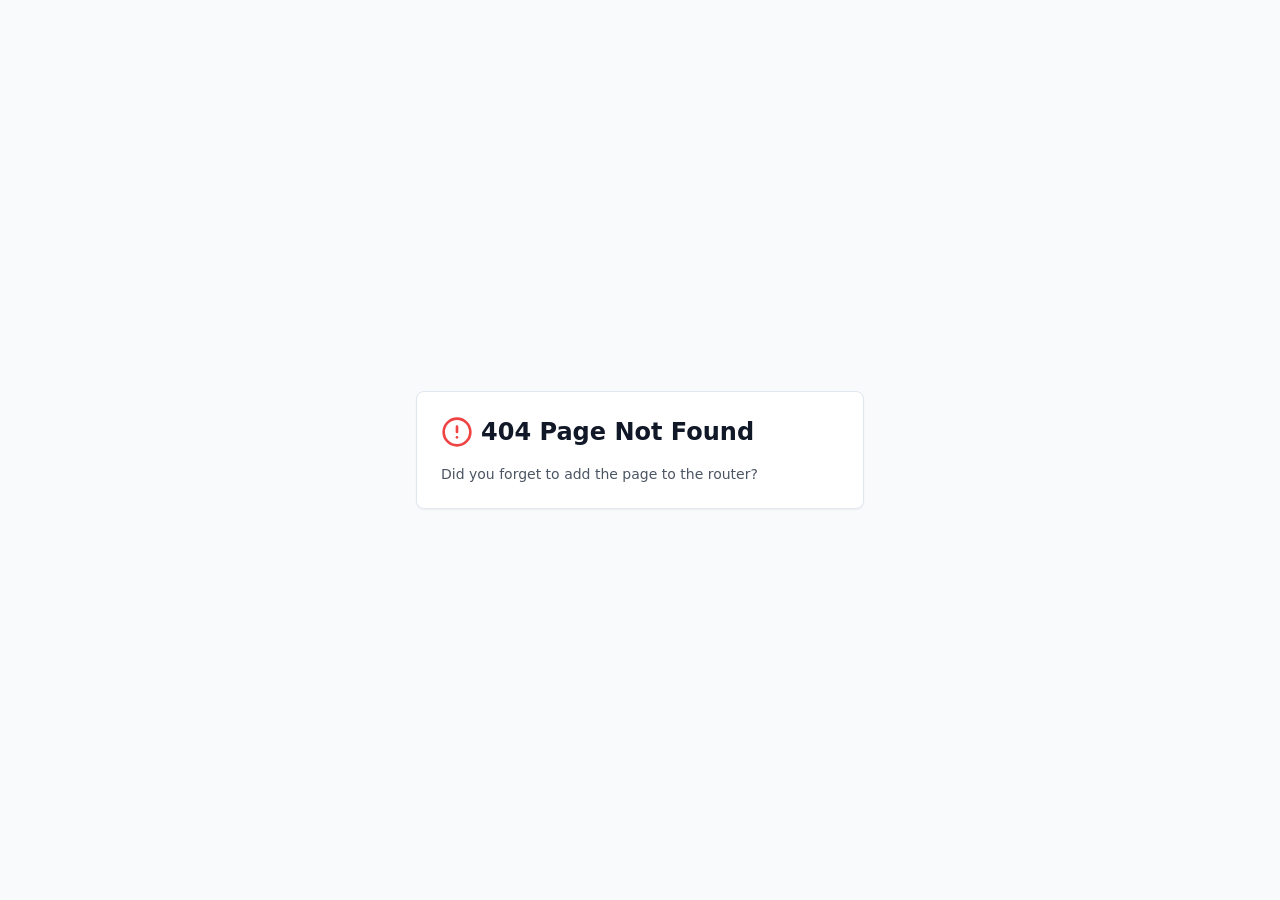
<file: index.html>
<!DOCTYPE html>
<html lang="it">
  <head>
    <meta charset="UTF-8" />
    <meta name="viewport" content="width=device-width, initial-scale=1.0, maximum-scale=1" />
    <script type="module" crossorigin src="./assets/index.js"></script>
    <link rel="stylesheet" crossorigin href="./assets/index.css">
  </head>
  <body>
    <div id="root"></div>
  </body>
</html>
</file>
<file: assets/index.css>
*,:before,:after{--tw-border-spacing-x: 0;--tw-border-spacing-y: 0;--tw-translate-x: 0;--tw-translate-y: 0;--tw-rotate: 0;--tw-skew-x: 0;--tw-skew-y: 0;--tw-scale-x: 1;--tw-scale-y: 1;--tw-pan-x: ;--tw-pan-y: ;--tw-pinch-zoom: ;--tw-scroll-snap-strictness: proximity;--tw-gradient-from-position: ;--tw-gradient-via-position: ;--tw-gradient-to-position: ;--tw-ordinal: ;--tw-slashed-zero: ;--tw-numeric-figure: ;--tw-numeric-spacing: ;--tw-numeric-fraction: ;--tw-ring-inset: ;--tw-ring-offset-width: 0px;--tw-ring-offset-color: #fff;--tw-ring-color: rgb(59 130 246 / .5);--tw-ring-offset-shadow: 0 0 #0000;--tw-ring-shadow: 0 0 #0000;--tw-shadow: 0 0 #0000;--tw-shadow-colored: 0 0 #0000;--tw-blur: ;--tw-brightness: ;--tw-contrast: ;--tw-grayscale: ;--tw-hue-rotate: ;--tw-invert: ;--tw-saturate: ;--tw-sepia: ;--tw-drop-shadow: ;--tw-backdrop-blur: ;--tw-backdrop-brightness: ;--tw-backdrop-contrast: ;--tw-backdrop-grayscale: ;--tw-backdrop-hue-rotate: ;--tw-backdrop-invert: ;--tw-backdrop-opacity: ;--tw-backdrop-saturate: ;--tw-backdrop-sepia: ;--tw-contain-size: ;--tw-contain-layout: ;--tw-contain-paint: ;--tw-contain-style: }::backdrop{--tw-border-spacing-x: 0;--tw-border-spacing-y: 0;--tw-translate-x: 0;--tw-translate-y: 0;--tw-rotate: 0;--tw-skew-x: 0;--tw-skew-y: 0;--tw-scale-x: 1;--tw-scale-y: 1;--tw-pan-x: ;--tw-pan-y: ;--tw-pinch-zoom: ;--tw-scroll-snap-strictness: proximity;--tw-gradient-from-position: ;--tw-gradient-via-position: ;--tw-gradient-to-position: ;--tw-ordinal: ;--tw-slashed-zero: ;--tw-numeric-figure: ;--tw-numeric-spacing: ;--tw-numeric-fraction: ;--tw-ring-inset: ;--tw-ring-offset-width: 0px;--tw-ring-offset-color: #fff;--tw-ring-color: rgb(59 130 246 / .5);--tw-ring-offset-shadow: 0 0 #0000;--tw-ring-shadow: 0 0 #0000;--tw-shadow: 0 0 #0000;--tw-shadow-colored: 0 0 #0000;--tw-blur: ;--tw-brightness: ;--tw-contrast: ;--tw-grayscale: ;--tw-hue-rotate: ;--tw-invert: ;--tw-saturate: ;--tw-sepia: ;--tw-drop-shadow: ;--tw-backdrop-blur: ;--tw-backdrop-brightness: ;--tw-backdrop-contrast: ;--tw-backdrop-grayscale: ;--tw-backdrop-hue-rotate: ;--tw-backdrop-invert: ;--tw-backdrop-opacity: ;--tw-backdrop-saturate: ;--tw-backdrop-sepia: ;--tw-contain-size: ;--tw-contain-layout: ;--tw-contain-paint: ;--tw-contain-style: }*,:before,:after{box-sizing:border-box;border-width:0;border-style:solid;border-color:#e5e7eb}:before,:after{--tw-content: ""}html,:host{line-height:1.5;-webkit-text-size-adjust:100%;-moz-tab-size:4;-o-tab-size:4;tab-size:4;font-family:ui-sans-serif,system-ui,sans-serif,"Apple Color Emoji","Segoe UI Emoji",Segoe UI Symbol,"Noto Color Emoji";font-feature-settings:normal;font-variation-settings:normal;-webkit-tap-highlight-color:transparent}body{margin:0;line-height:inherit}hr{height:0;color:inherit;border-top-width:1px}abbr:where([title]){-webkit-text-decoration:underline dotted;text-decoration:underline dotted}h1,h2,h3,h4,h5,h6{font-size:inherit;font-weight:inherit}a{color:inherit;text-decoration:inherit}b,strong{font-weight:bolder}code,kbd,samp,pre{font-family:ui-monospace,SFMono-Regular,Menlo,Monaco,Consolas,Liberation Mono,Courier New,monospace;font-feature-settings:normal;font-variation-settings:normal;font-size:1em}small{font-size:80%}sub,sup{font-size:75%;line-height:0;position:relative;vertical-align:baseline}sub{bottom:-.25em}sup{top:-.5em}table{text-indent:0;border-color:inherit;border-collapse:collapse}button,input,optgroup,select,textarea{font-family:inherit;font-feature-settings:inherit;font-variation-settings:inherit;font-size:100%;font-weight:inherit;line-height:inherit;letter-spacing:inherit;color:inherit;margin:0;padding:0}button,select{text-transform:none}button,input:where([type=button]),input:where([type=reset]),input:where([type=submit]){-webkit-appearance:button;background-color:transparent;background-image:none}:-moz-focusring{outline:auto}:-moz-ui-invalid{box-shadow:none}progress{vertical-align:baseline}::-webkit-inner-spin-button,::-webkit-outer-spin-button{height:auto}[type=search]{-webkit-appearance:textfield;outline-offset:-2px}::-webkit-search-decoration{-webkit-appearance:none}::-webkit-file-upload-button{-webkit-appearance:button;font:inherit}summary{display:list-item}blockquote,dl,dd,h1,h2,h3,h4,h5,h6,hr,figure,p,pre{margin:0}fieldset{margin:0;padding:0}legend{padding:0}ol,ul,menu{list-style:none;margin:0;padding:0}dialog{padding:0}textarea{resize:vertical}input::-moz-placeholder,textarea::-moz-placeholder{opacity:1;color:#9ca3af}input::placeholder,textarea::placeholder{opacity:1;color:#9ca3af}button,[role=button]{cursor:pointer}:disabled{cursor:default}img,svg,video,canvas,audio,iframe,embed,object{display:block;vertical-align:middle}img,video{max-width:100%;height:auto}[hidden]:where(:not([hidden=until-found])){display:none}*{border-color:hsl(var(--border))}body{background-color:hsl(var(--background));font-family:ui-sans-serif,system-ui,sans-serif,"Apple Color Emoji","Segoe UI Emoji",Segoe UI Symbol,"Noto Color Emoji";color:hsl(var(--foreground));-webkit-font-smoothing:antialiased;-moz-osx-font-smoothing:grayscale;font-family:Inter,system-ui,sans-serif}.score-button{transition:all .2s ease-in-out}.score-button:hover{transform:translateY(-1px)}.game-card{transition:box-shadow .2s ease-in-out}.game-card:hover{box-shadow:0 10px 25px -5px #0000001a,0 10px 10px -5px #0000000a}.sr-only{position:absolute;width:1px;height:1px;padding:0;margin:-1px;overflow:hidden;clip:rect(0,0,0,0);white-space:nowrap;border-width:0}.pointer-events-none{pointer-events:none}.pointer-events-auto{pointer-events:auto}.visible{visibility:visible}.invisible{visibility:hidden}.fixed{position:fixed}.absolute{position:absolute}.relative{position:relative}.inset-0{top:0;right:0;bottom:0;left:0}.inset-x-0{left:0;right:0}.inset-y-0{top:0;bottom:0}.-bottom-12{bottom:-3rem}.-left-12{left:-3rem}.-right-12{right:-3rem}.-top-12{top:-3rem}.bottom-0{bottom:0}.left-0{left:0}.left-1{left:.25rem}.left-1\/2{left:50%}.left-2{left:.5rem}.left-\[50\%\]{left:50%}.right-0{right:0}.right-1{right:.25rem}.right-2{right:.5rem}.right-3{right:.75rem}.right-4{right:1rem}.top-0{top:0}.top-1\.5{top:.375rem}.top-1\/2{top:50%}.top-2{top:.5rem}.top-3\.5{top:.875rem}.top-4{top:1rem}.top-\[1px\]{top:1px}.top-\[50\%\]{top:50%}.top-\[60\%\]{top:60%}.top-full{top:100%}.z-10{z-index:10}.z-20{z-index:20}.z-50{z-index:50}.z-\[100\]{z-index:100}.z-\[1\]{z-index:1}.-mx-1{margin-left:-.25rem;margin-right:-.25rem}.mx-2{margin-left:.5rem;margin-right:.5rem}.mx-3\.5{margin-left:.875rem;margin-right:.875rem}.mx-4{margin-left:1rem;margin-right:1rem}.mx-auto{margin-left:auto;margin-right:auto}.my-0\.5{margin-top:.125rem;margin-bottom:.125rem}.my-1{margin-top:.25rem;margin-bottom:.25rem}.-ml-4{margin-left:-1rem}.-mt-4{margin-top:-1rem}.mb-1{margin-bottom:.25rem}.mb-2{margin-bottom:.5rem}.mb-4{margin-bottom:1rem}.mb-6{margin-bottom:1.5rem}.mb-8{margin-bottom:2rem}.ml-1{margin-left:.25rem}.ml-auto{margin-left:auto}.mr-2{margin-right:.5rem}.mt-1{margin-top:.25rem}.mt-1\.5{margin-top:.375rem}.mt-12{margin-top:3rem}.mt-2{margin-top:.5rem}.mt-24{margin-top:6rem}.mt-4{margin-top:1rem}.mt-auto{margin-top:auto}.block{display:block}.flex{display:flex}.inline-flex{display:inline-flex}.table{display:table}.grid{display:grid}.hidden{display:none}.aspect-square{aspect-ratio:1 / 1}.aspect-video{aspect-ratio:16 / 9}.size-4{width:1rem;height:1rem}.h-1\.5{height:.375rem}.h-10{height:2.5rem}.h-11{height:2.75rem}.h-12{height:3rem}.h-16{height:4rem}.h-2{height:.5rem}.h-2\.5{height:.625rem}.h-3{height:.75rem}.h-3\.5{height:.875rem}.h-4{height:1rem}.h-5{height:1.25rem}.h-6{height:1.5rem}.h-7{height:1.75rem}.h-8{height:2rem}.h-9{height:2.25rem}.h-\[1px\]{height:1px}.h-\[var\(--radix-navigation-menu-viewport-height\)\]{height:var(--radix-navigation-menu-viewport-height)}.h-\[var\(--radix-select-trigger-height\)\]{height:var(--radix-select-trigger-height)}.h-auto{height:auto}.h-full{height:100%}.h-px{height:1px}.h-svh{height:100svh}.max-h-\[--radix-context-menu-content-available-height\]{max-height:var(--radix-context-menu-content-available-height)}.max-h-\[--radix-select-content-available-height\]{max-height:var(--radix-select-content-available-height)}.max-h-\[300px\]{max-height:300px}.max-h-\[var\(--radix-dropdown-menu-content-available-height\)\]{max-height:var(--radix-dropdown-menu-content-available-height)}.max-h-screen{max-height:100vh}.min-h-0{min-height:0px}.min-h-\[80px\]{min-height:80px}.min-h-screen{min-height:100vh}.min-h-svh{min-height:100svh}.w-0{width:0px}.w-1{width:.25rem}.w-10{width:2.5rem}.w-11{width:2.75rem}.w-12{width:3rem}.w-16{width:4rem}.w-2{width:.5rem}.w-2\.5{width:.625rem}.w-3{width:.75rem}.w-3\.5{width:.875rem}.w-3\/4{width:75%}.w-4{width:1rem}.w-5{width:1.25rem}.w-6{width:1.5rem}.w-64{width:16rem}.w-7{width:1.75rem}.w-72{width:18rem}.w-8{width:2rem}.w-9{width:2.25rem}.w-\[--sidebar-width\]{width:var(--sidebar-width)}.w-\[100px\]{width:100px}.w-\[1px\]{width:1px}.w-auto{width:auto}.w-full{width:100%}.w-max{width:-moz-max-content;width:max-content}.w-px{width:1px}.min-w-0{min-width:0px}.min-w-10{min-width:2.5rem}.min-w-11{min-width:2.75rem}.min-w-5{min-width:1.25rem}.min-w-64{min-width:16rem}.min-w-9{min-width:2.25rem}.min-w-\[12rem\]{min-width:12rem}.min-w-\[2rem\]{min-width:2rem}.min-w-\[8rem\]{min-width:8rem}.min-w-\[var\(--radix-select-trigger-width\)\]{min-width:var(--radix-select-trigger-width)}.min-w-max{min-width:-moz-max-content;min-width:max-content}.max-w-7xl{max-width:80rem}.max-w-\[--skeleton-width\]{max-width:var(--skeleton-width)}.max-w-lg{max-width:32rem}.max-w-max{max-width:-moz-max-content;max-width:max-content}.max-w-md{max-width:28rem}.flex-1{flex:1 1 0%}.shrink-0{flex-shrink:0}.grow{flex-grow:1}.grow-0{flex-grow:0}.basis-full{flex-basis:100%}.caption-bottom{caption-side:bottom}.border-collapse{border-collapse:collapse}.origin-\[--radix-context-menu-content-transform-origin\]{transform-origin:var(--radix-context-menu-content-transform-origin)}.origin-\[--radix-dropdown-menu-content-transform-origin\]{transform-origin:var(--radix-dropdown-menu-content-transform-origin)}.origin-\[--radix-hover-card-content-transform-origin\]{transform-origin:var(--radix-hover-card-content-transform-origin)}.origin-\[--radix-menubar-content-transform-origin\]{transform-origin:var(--radix-menubar-content-transform-origin)}.origin-\[--radix-popover-content-transform-origin\]{transform-origin:var(--radix-popover-content-transform-origin)}.origin-\[--radix-select-content-transform-origin\]{transform-origin:var(--radix-select-content-transform-origin)}.origin-\[--radix-tooltip-content-transform-origin\]{transform-origin:var(--radix-tooltip-content-transform-origin)}.-translate-x-1\/2{--tw-translate-x: -50%;transform:translate(var(--tw-translate-x),var(--tw-translate-y)) rotate(var(--tw-rotate)) skew(var(--tw-skew-x)) skewY(var(--tw-skew-y)) scaleX(var(--tw-scale-x)) scaleY(var(--tw-scale-y))}.-translate-x-px{--tw-translate-x: -1px;transform:translate(var(--tw-translate-x),var(--tw-translate-y)) rotate(var(--tw-rotate)) skew(var(--tw-skew-x)) skewY(var(--tw-skew-y)) scaleX(var(--tw-scale-x)) scaleY(var(--tw-scale-y))}.-translate-y-1\/2{--tw-translate-y: -50%;transform:translate(var(--tw-translate-x),var(--tw-translate-y)) rotate(var(--tw-rotate)) skew(var(--tw-skew-x)) skewY(var(--tw-skew-y)) scaleX(var(--tw-scale-x)) scaleY(var(--tw-scale-y))}.translate-x-\[-50\%\]{--tw-translate-x: -50%;transform:translate(var(--tw-translate-x),var(--tw-translate-y)) rotate(var(--tw-rotate)) skew(var(--tw-skew-x)) skewY(var(--tw-skew-y)) scaleX(var(--tw-scale-x)) scaleY(var(--tw-scale-y))}.translate-x-px{--tw-translate-x: 1px;transform:translate(var(--tw-translate-x),var(--tw-translate-y)) rotate(var(--tw-rotate)) skew(var(--tw-skew-x)) skewY(var(--tw-skew-y)) scaleX(var(--tw-scale-x)) scaleY(var(--tw-scale-y))}.translate-y-\[-50\%\]{--tw-translate-y: -50%;transform:translate(var(--tw-translate-x),var(--tw-translate-y)) rotate(var(--tw-rotate)) skew(var(--tw-skew-x)) skewY(var(--tw-skew-y)) scaleX(var(--tw-scale-x)) scaleY(var(--tw-scale-y))}.rotate-45{--tw-rotate: 45deg;transform:translate(var(--tw-translate-x),var(--tw-translate-y)) rotate(var(--tw-rotate)) skew(var(--tw-skew-x)) skewY(var(--tw-skew-y)) scaleX(var(--tw-scale-x)) scaleY(var(--tw-scale-y))}.rotate-90{--tw-rotate: 90deg;transform:translate(var(--tw-translate-x),var(--tw-translate-y)) rotate(var(--tw-rotate)) skew(var(--tw-skew-x)) skewY(var(--tw-skew-y)) scaleX(var(--tw-scale-x)) scaleY(var(--tw-scale-y))}.transform{transform:translate(var(--tw-translate-x),var(--tw-translate-y)) rotate(var(--tw-rotate)) skew(var(--tw-skew-x)) skewY(var(--tw-skew-y)) scaleX(var(--tw-scale-x)) scaleY(var(--tw-scale-y))}@keyframes pulse{50%{opacity:.5}}.animate-pulse{animation:pulse 2s cubic-bezier(.4,0,.6,1) infinite}.cursor-default{cursor:default}.cursor-pointer{cursor:pointer}.touch-none{touch-action:none}.select-none{-webkit-user-select:none;-moz-user-select:none;user-select:none}.list-none{list-style-type:none}.grid-cols-1{grid-template-columns:repeat(1,minmax(0,1fr))}.grid-cols-2{grid-template-columns:repeat(2,minmax(0,1fr))}.flex-row{flex-direction:row}.flex-col{flex-direction:column}.flex-col-reverse{flex-direction:column-reverse}.flex-wrap{flex-wrap:wrap}.items-start{align-items:flex-start}.items-end{align-items:flex-end}.items-center{align-items:center}.items-stretch{align-items:stretch}.justify-center{justify-content:center}.justify-between{justify-content:space-between}.gap-1{gap:.25rem}.gap-1\.5{gap:.375rem}.gap-2{gap:.5rem}.gap-4{gap:1rem}.gap-6{gap:1.5rem}.space-x-1>:not([hidden])~:not([hidden]){--tw-space-x-reverse: 0;margin-right:calc(.25rem * var(--tw-space-x-reverse));margin-left:calc(.25rem * calc(1 - var(--tw-space-x-reverse)))}.space-x-2>:not([hidden])~:not([hidden]){--tw-space-x-reverse: 0;margin-right:calc(.5rem * var(--tw-space-x-reverse));margin-left:calc(.5rem * calc(1 - var(--tw-space-x-reverse)))}.space-x-3>:not([hidden])~:not([hidden]){--tw-space-x-reverse: 0;margin-right:calc(.75rem * var(--tw-space-x-reverse));margin-left:calc(.75rem * calc(1 - var(--tw-space-x-reverse)))}.space-x-4>:not([hidden])~:not([hidden]){--tw-space-x-reverse: 0;margin-right:calc(1rem * var(--tw-space-x-reverse));margin-left:calc(1rem * calc(1 - var(--tw-space-x-reverse)))}.space-x-6>:not([hidden])~:not([hidden]){--tw-space-x-reverse: 0;margin-right:calc(1.5rem * var(--tw-space-x-reverse));margin-left:calc(1.5rem * calc(1 - var(--tw-space-x-reverse)))}.space-x-8>:not([hidden])~:not([hidden]){--tw-space-x-reverse: 0;margin-right:calc(2rem * var(--tw-space-x-reverse));margin-left:calc(2rem * calc(1 - var(--tw-space-x-reverse)))}.space-y-1>:not([hidden])~:not([hidden]){--tw-space-y-reverse: 0;margin-top:calc(.25rem * calc(1 - var(--tw-space-y-reverse)));margin-bottom:calc(.25rem * var(--tw-space-y-reverse))}.space-y-1\.5>:not([hidden])~:not([hidden]){--tw-space-y-reverse: 0;margin-top:calc(.375rem * calc(1 - var(--tw-space-y-reverse)));margin-bottom:calc(.375rem * var(--tw-space-y-reverse))}.space-y-2>:not([hidden])~:not([hidden]){--tw-space-y-reverse: 0;margin-top:calc(.5rem * calc(1 - var(--tw-space-y-reverse)));margin-bottom:calc(.5rem * var(--tw-space-y-reverse))}.space-y-3>:not([hidden])~:not([hidden]){--tw-space-y-reverse: 0;margin-top:calc(.75rem * calc(1 - var(--tw-space-y-reverse)));margin-bottom:calc(.75rem * var(--tw-space-y-reverse))}.space-y-4>:not([hidden])~:not([hidden]){--tw-space-y-reverse: 0;margin-top:calc(1rem * calc(1 - var(--tw-space-y-reverse)));margin-bottom:calc(1rem * var(--tw-space-y-reverse))}.space-y-6>:not([hidden])~:not([hidden]){--tw-space-y-reverse: 0;margin-top:calc(1.5rem * calc(1 - var(--tw-space-y-reverse)));margin-bottom:calc(1.5rem * var(--tw-space-y-reverse))}.space-y-8>:not([hidden])~:not([hidden]){--tw-space-y-reverse: 0;margin-top:calc(2rem * calc(1 - var(--tw-space-y-reverse)));margin-bottom:calc(2rem * var(--tw-space-y-reverse))}.divide-y>:not([hidden])~:not([hidden]){--tw-divide-y-reverse: 0;border-top-width:calc(1px * calc(1 - var(--tw-divide-y-reverse)));border-bottom-width:calc(1px * var(--tw-divide-y-reverse))}.divide-slate-200>:not([hidden])~:not([hidden]){--tw-divide-opacity: 1;border-color:rgb(226 232 240 / var(--tw-divide-opacity, 1))}.overflow-auto{overflow:auto}.overflow-hidden{overflow:hidden}.overflow-x-auto{overflow-x:auto}.overflow-y-auto{overflow-y:auto}.overflow-x-hidden{overflow-x:hidden}.whitespace-nowrap{white-space:nowrap}.break-words{overflow-wrap:break-word}.rounded{border-radius:.25rem}.rounded-\[2px\]{border-radius:2px}.rounded-\[inherit\]{border-radius:inherit}.rounded-full{border-radius:9999px}.rounded-lg{border-radius:var(--radius)}.rounded-md{border-radius:calc(var(--radius) - 2px)}.rounded-sm{border-radius:calc(var(--radius) - 4px)}.rounded-xl{border-radius:.75rem}.rounded-t-\[10px\]{border-top-left-radius:10px;border-top-right-radius:10px}.rounded-tl-sm{border-top-left-radius:calc(var(--radius) - 4px)}.border{border-width:1px}.border-2{border-width:2px}.border-\[1\.5px\]{border-width:1.5px}.border-y{border-top-width:1px;border-bottom-width:1px}.border-b{border-bottom-width:1px}.border-l{border-left-width:1px}.border-r{border-right-width:1px}.border-t{border-top-width:1px}.border-dashed{border-style:dashed}.border-\[--color-border\]{border-color:var(--color-border)}.border-border\/50{border-color:hsl(var(--border) / .5)}.border-destructive{border-color:hsl(var(--destructive))}.border-destructive\/50{border-color:hsl(var(--destructive) / .5)}.border-green-300{--tw-border-opacity: 1;border-color:rgb(134 239 172 / var(--tw-border-opacity, 1))}.border-input{border-color:hsl(var(--input))}.border-primary{border-color:hsl(var(--primary))}.border-sidebar-border{border-color:hsl(var(--sidebar-border))}.border-slate-100{--tw-border-opacity: 1;border-color:rgb(241 245 249 / var(--tw-border-opacity, 1))}.border-slate-200{--tw-border-opacity: 1;border-color:rgb(226 232 240 / var(--tw-border-opacity, 1))}.border-slate-300{--tw-border-opacity: 1;border-color:rgb(203 213 225 / var(--tw-border-opacity, 1))}.border-transparent{border-color:transparent}.border-yellow-200{--tw-border-opacity: 1;border-color:rgb(254 240 138 / var(--tw-border-opacity, 1))}.border-l-transparent{border-left-color:transparent}.border-t-transparent{border-top-color:transparent}.bg-\[--color-bg\]{background-color:var(--color-bg)}.bg-accent{background-color:hsl(var(--accent))}.bg-background{background-color:hsl(var(--background))}.bg-black\/80{background-color:#000c}.bg-blue-100{--tw-bg-opacity: 1;background-color:rgb(219 234 254 / var(--tw-bg-opacity, 1))}.bg-blue-500{--tw-bg-opacity: 1;background-color:rgb(59 130 246 / var(--tw-bg-opacity, 1))}.bg-blue-600{--tw-bg-opacity: 1;background-color:rgb(37 99 235 / var(--tw-bg-opacity, 1))}.bg-border{background-color:hsl(var(--border))}.bg-card{background-color:hsl(var(--card))}.bg-destructive{background-color:hsl(var(--destructive))}.bg-foreground{background-color:hsl(var(--foreground))}.bg-gray-50{--tw-bg-opacity: 1;background-color:rgb(249 250 251 / var(--tw-bg-opacity, 1))}.bg-green-100{--tw-bg-opacity: 1;background-color:rgb(220 252 231 / var(--tw-bg-opacity, 1))}.bg-green-400{--tw-bg-opacity: 1;background-color:rgb(74 222 128 / var(--tw-bg-opacity, 1))}.bg-green-50{--tw-bg-opacity: 1;background-color:rgb(240 253 244 / var(--tw-bg-opacity, 1))}.bg-green-500{--tw-bg-opacity: 1;background-color:rgb(34 197 94 / var(--tw-bg-opacity, 1))}.bg-green-600{--tw-bg-opacity: 1;background-color:rgb(22 163 74 / var(--tw-bg-opacity, 1))}.bg-muted{background-color:hsl(var(--muted))}.bg-muted\/50{background-color:hsl(var(--muted) / .5)}.bg-popover{background-color:hsl(var(--popover))}.bg-primary{background-color:hsl(var(--primary))}.bg-red-50{--tw-bg-opacity: 1;background-color:rgb(254 242 242 / var(--tw-bg-opacity, 1))}.bg-secondary{background-color:hsl(var(--secondary))}.bg-sidebar{background-color:hsl(var(--sidebar-background))}.bg-sidebar-border{background-color:hsl(var(--sidebar-border))}.bg-slate-200{--tw-bg-opacity: 1;background-color:rgb(226 232 240 / var(--tw-bg-opacity, 1))}.bg-slate-50{--tw-bg-opacity: 1;background-color:rgb(248 250 252 / var(--tw-bg-opacity, 1))}.bg-transparent{background-color:transparent}.bg-white{--tw-bg-opacity: 1;background-color:rgb(255 255 255 / var(--tw-bg-opacity, 1))}.bg-yellow-400{--tw-bg-opacity: 1;background-color:rgb(250 204 21 / var(--tw-bg-opacity, 1))}.bg-yellow-50{--tw-bg-opacity: 1;background-color:rgb(254 252 232 / var(--tw-bg-opacity, 1))}.fill-current{fill:currentColor}.p-0{padding:0}.p-1{padding:.25rem}.p-2{padding:.5rem}.p-3{padding:.75rem}.p-4{padding:1rem}.p-6{padding:1.5rem}.p-\[1px\]{padding:1px}.px-1{padding-left:.25rem;padding-right:.25rem}.px-2{padding-left:.5rem;padding-right:.5rem}.px-2\.5{padding-left:.625rem;padding-right:.625rem}.px-3{padding-left:.75rem;padding-right:.75rem}.px-4{padding-left:1rem;padding-right:1rem}.px-5{padding-left:1.25rem;padding-right:1.25rem}.px-6{padding-left:1.5rem;padding-right:1.5rem}.px-8{padding-left:2rem;padding-right:2rem}.py-0\.5{padding-top:.125rem;padding-bottom:.125rem}.py-1{padding-top:.25rem;padding-bottom:.25rem}.py-1\.5{padding-top:.375rem;padding-bottom:.375rem}.py-12{padding-top:3rem;padding-bottom:3rem}.py-2{padding-top:.5rem;padding-bottom:.5rem}.py-3{padding-top:.75rem;padding-bottom:.75rem}.py-4{padding-top:1rem;padding-bottom:1rem}.py-6{padding-top:1.5rem;padding-bottom:1.5rem}.py-8{padding-top:2rem;padding-bottom:2rem}.pb-3{padding-bottom:.75rem}.pb-4{padding-bottom:1rem}.pl-2\.5{padding-left:.625rem}.pl-4{padding-left:1rem}.pl-8{padding-left:2rem}.pr-2{padding-right:.5rem}.pr-2\.5{padding-right:.625rem}.pr-8{padding-right:2rem}.pt-0{padding-top:0}.pt-1{padding-top:.25rem}.pt-3{padding-top:.75rem}.pt-4{padding-top:1rem}.pt-6{padding-top:1.5rem}.text-left{text-align:left}.text-center{text-align:center}.text-right{text-align:right}.align-middle{vertical-align:middle}.font-mono{font-family:ui-monospace,SFMono-Regular,Menlo,Monaco,Consolas,Liberation Mono,Courier New,monospace}.text-2xl{font-size:1.5rem;line-height:2rem}.text-3xl{font-size:1.875rem;line-height:2.25rem}.text-4xl{font-size:2.25rem;line-height:2.5rem}.text-\[0\.8rem\]{font-size:.8rem}.text-base{font-size:1rem;line-height:1.5rem}.text-lg{font-size:1.125rem;line-height:1.75rem}.text-sm{font-size:.875rem;line-height:1.25rem}.text-xl{font-size:1.25rem;line-height:1.75rem}.text-xs{font-size:.75rem;line-height:1rem}.font-bold{font-weight:700}.font-medium{font-weight:500}.font-normal{font-weight:400}.font-semibold{font-weight:600}.uppercase{text-transform:uppercase}.tabular-nums{--tw-numeric-spacing: tabular-nums;font-variant-numeric:var(--tw-ordinal) var(--tw-slashed-zero) var(--tw-numeric-figure) var(--tw-numeric-spacing) var(--tw-numeric-fraction)}.leading-none{line-height:1}.tracking-tight{letter-spacing:-.025em}.tracking-wide{letter-spacing:.025em}.tracking-wider{letter-spacing:.05em}.tracking-widest{letter-spacing:.1em}.text-accent-foreground{color:hsl(var(--accent-foreground))}.text-blue-500{--tw-text-opacity: 1;color:rgb(59 130 246 / var(--tw-text-opacity, 1))}.text-blue-600{--tw-text-opacity: 1;color:rgb(37 99 235 / var(--tw-text-opacity, 1))}.text-blue-800{--tw-text-opacity: 1;color:rgb(30 64 175 / var(--tw-text-opacity, 1))}.text-card-foreground{color:hsl(var(--card-foreground))}.text-current{color:currentColor}.text-destructive{color:hsl(var(--destructive))}.text-destructive-foreground{color:hsl(var(--destructive-foreground))}.text-foreground{color:hsl(var(--foreground))}.text-foreground\/50{color:hsl(var(--foreground) / .5)}.text-gray-600{--tw-text-opacity: 1;color:rgb(75 85 99 / var(--tw-text-opacity, 1))}.text-gray-900{--tw-text-opacity: 1;color:rgb(17 24 39 / var(--tw-text-opacity, 1))}.text-green-500{--tw-text-opacity: 1;color:rgb(34 197 94 / var(--tw-text-opacity, 1))}.text-green-600{--tw-text-opacity: 1;color:rgb(22 163 74 / var(--tw-text-opacity, 1))}.text-muted-foreground{color:hsl(var(--muted-foreground))}.text-popover-foreground{color:hsl(var(--popover-foreground))}.text-primary{color:hsl(var(--primary))}.text-primary-foreground{color:hsl(var(--primary-foreground))}.text-red-400{--tw-text-opacity: 1;color:rgb(248 113 113 / var(--tw-text-opacity, 1))}.text-red-500{--tw-text-opacity: 1;color:rgb(239 68 68 / var(--tw-text-opacity, 1))}.text-red-600{--tw-text-opacity: 1;color:rgb(220 38 38 / var(--tw-text-opacity, 1))}.text-secondary-foreground{color:hsl(var(--secondary-foreground))}.text-sidebar-foreground{color:hsl(var(--sidebar-foreground))}.text-sidebar-foreground\/70{color:hsl(var(--sidebar-foreground) / .7)}.text-slate-300{--tw-text-opacity: 1;color:rgb(203 213 225 / var(--tw-text-opacity, 1))}.text-slate-400{--tw-text-opacity: 1;color:rgb(148 163 184 / var(--tw-text-opacity, 1))}.text-slate-500{--tw-text-opacity: 1;color:rgb(100 116 139 / var(--tw-text-opacity, 1))}.text-slate-600{--tw-text-opacity: 1;color:rgb(71 85 105 / var(--tw-text-opacity, 1))}.text-slate-700{--tw-text-opacity: 1;color:rgb(51 65 85 / var(--tw-text-opacity, 1))}.text-slate-800{--tw-text-opacity: 1;color:rgb(30 41 59 / var(--tw-text-opacity, 1))}.text-slate-900{--tw-text-opacity: 1;color:rgb(15 23 42 / var(--tw-text-opacity, 1))}.text-white{--tw-text-opacity: 1;color:rgb(255 255 255 / var(--tw-text-opacity, 1))}.text-yellow-500{--tw-text-opacity: 1;color:rgb(234 179 8 / var(--tw-text-opacity, 1))}.text-yellow-600{--tw-text-opacity: 1;color:rgb(202 138 4 / var(--tw-text-opacity, 1))}.text-yellow-800{--tw-text-opacity: 1;color:rgb(133 77 14 / var(--tw-text-opacity, 1))}.underline-offset-4{text-underline-offset:4px}.opacity-0{opacity:0}.opacity-50{opacity:.5}.opacity-60{opacity:.6}.opacity-70{opacity:.7}.opacity-90{opacity:.9}.shadow-\[0_0_0_1px_hsl\(var\(--sidebar-border\)\)\]{--tw-shadow: 0 0 0 1px hsl(var(--sidebar-border));--tw-shadow-colored: 0 0 0 1px var(--tw-shadow-color);box-shadow:var(--tw-ring-offset-shadow, 0 0 #0000),var(--tw-ring-shadow, 0 0 #0000),var(--tw-shadow)}.shadow-lg{--tw-shadow: 0 10px 15px -3px rgb(0 0 0 / .1), 0 4px 6px -4px rgb(0 0 0 / .1);--tw-shadow-colored: 0 10px 15px -3px var(--tw-shadow-color), 0 4px 6px -4px var(--tw-shadow-color);box-shadow:var(--tw-ring-offset-shadow, 0 0 #0000),var(--tw-ring-shadow, 0 0 #0000),var(--tw-shadow)}.shadow-md{--tw-shadow: 0 4px 6px -1px rgb(0 0 0 / .1), 0 2px 4px -2px rgb(0 0 0 / .1);--tw-shadow-colored: 0 4px 6px -1px var(--tw-shadow-color), 0 2px 4px -2px var(--tw-shadow-color);box-shadow:var(--tw-ring-offset-shadow, 0 0 #0000),var(--tw-ring-shadow, 0 0 #0000),var(--tw-shadow)}.shadow-none{--tw-shadow: 0 0 #0000;--tw-shadow-colored: 0 0 #0000;box-shadow:var(--tw-ring-offset-shadow, 0 0 #0000),var(--tw-ring-shadow, 0 0 #0000),var(--tw-shadow)}.shadow-sm{--tw-shadow: 0 1px 2px 0 rgb(0 0 0 / .05);--tw-shadow-colored: 0 1px 2px 0 var(--tw-shadow-color);box-shadow:var(--tw-ring-offset-shadow, 0 0 #0000),var(--tw-ring-shadow, 0 0 #0000),var(--tw-shadow)}.shadow-xl{--tw-shadow: 0 20px 25px -5px rgb(0 0 0 / .1), 0 8px 10px -6px rgb(0 0 0 / .1);--tw-shadow-colored: 0 20px 25px -5px var(--tw-shadow-color), 0 8px 10px -6px var(--tw-shadow-color);box-shadow:var(--tw-ring-offset-shadow, 0 0 #0000),var(--tw-ring-shadow, 0 0 #0000),var(--tw-shadow)}.outline-none{outline:2px solid transparent;outline-offset:2px}.outline{outline-style:solid}.ring-0{--tw-ring-offset-shadow: var(--tw-ring-inset) 0 0 0 var(--tw-ring-offset-width) var(--tw-ring-offset-color);--tw-ring-shadow: var(--tw-ring-inset) 0 0 0 calc(0px + var(--tw-ring-offset-width)) var(--tw-ring-color);box-shadow:var(--tw-ring-offset-shadow),var(--tw-ring-shadow),var(--tw-shadow, 0 0 #0000)}.ring-2{--tw-ring-offset-shadow: var(--tw-ring-inset) 0 0 0 var(--tw-ring-offset-width) var(--tw-ring-offset-color);--tw-ring-shadow: var(--tw-ring-inset) 0 0 0 calc(2px + var(--tw-ring-offset-width)) var(--tw-ring-color);box-shadow:var(--tw-ring-offset-shadow),var(--tw-ring-shadow),var(--tw-shadow, 0 0 #0000)}.ring-ring{--tw-ring-color: hsl(var(--ring))}.ring-sidebar-ring{--tw-ring-color: hsl(var(--sidebar-ring))}.ring-offset-background{--tw-ring-offset-color: hsl(var(--background))}.filter{filter:var(--tw-blur) var(--tw-brightness) var(--tw-contrast) var(--tw-grayscale) var(--tw-hue-rotate) var(--tw-invert) var(--tw-saturate) var(--tw-sepia) var(--tw-drop-shadow)}.transition{transition-property:color,background-color,border-color,text-decoration-color,fill,stroke,opacity,box-shadow,transform,filter,-webkit-backdrop-filter;transition-property:color,background-color,border-color,text-decoration-color,fill,stroke,opacity,box-shadow,transform,filter,backdrop-filter;transition-property:color,background-color,border-color,text-decoration-color,fill,stroke,opacity,box-shadow,transform,filter,backdrop-filter,-webkit-backdrop-filter;transition-timing-function:cubic-bezier(.4,0,.2,1);transition-duration:.15s}.transition-\[left\,right\,width\]{transition-property:left,right,width;transition-timing-function:cubic-bezier(.4,0,.2,1);transition-duration:.15s}.transition-\[margin\,opacity\]{transition-property:margin,opacity;transition-timing-function:cubic-bezier(.4,0,.2,1);transition-duration:.15s}.transition-\[width\,height\,padding\]{transition-property:width,height,padding;transition-timing-function:cubic-bezier(.4,0,.2,1);transition-duration:.15s}.transition-\[width\]{transition-property:width;transition-timing-function:cubic-bezier(.4,0,.2,1);transition-duration:.15s}.transition-all{transition-property:all;transition-timing-function:cubic-bezier(.4,0,.2,1);transition-duration:.15s}.transition-colors{transition-property:color,background-color,border-color,text-decoration-color,fill,stroke;transition-timing-function:cubic-bezier(.4,0,.2,1);transition-duration:.15s}.transition-opacity{transition-property:opacity;transition-timing-function:cubic-bezier(.4,0,.2,1);transition-duration:.15s}.transition-transform{transition-property:transform;transition-timing-function:cubic-bezier(.4,0,.2,1);transition-duration:.15s}.duration-1000{transition-duration:1s}.duration-200{transition-duration:.2s}.ease-in-out{transition-timing-function:cubic-bezier(.4,0,.2,1)}.ease-linear{transition-timing-function:linear}@keyframes enter{0%{opacity:var(--tw-enter-opacity, 1);transform:translate3d(var(--tw-enter-translate-x, 0),var(--tw-enter-translate-y, 0),0) scale3d(var(--tw-enter-scale, 1),var(--tw-enter-scale, 1),var(--tw-enter-scale, 1)) rotate(var(--tw-enter-rotate, 0))}}@keyframes exit{to{opacity:var(--tw-exit-opacity, 1);transform:translate3d(var(--tw-exit-translate-x, 0),var(--tw-exit-translate-y, 0),0) scale3d(var(--tw-exit-scale, 1),var(--tw-exit-scale, 1),var(--tw-exit-scale, 1)) rotate(var(--tw-exit-rotate, 0))}}.animate-in{animation-name:enter;animation-duration:.15s;--tw-enter-opacity: initial;--tw-enter-scale: initial;--tw-enter-rotate: initial;--tw-enter-translate-x: initial;--tw-enter-translate-y: initial}.fade-in-0{--tw-enter-opacity: 0}.fade-in-80{--tw-enter-opacity: .8}.zoom-in-95{--tw-enter-scale: .95}.duration-1000{animation-duration:1s}.duration-200{animation-duration:.2s}.ease-in-out{animation-timing-function:cubic-bezier(.4,0,.2,1)}.ease-linear{animation-timing-function:linear}:root{--background: 210 11% 98%;--foreground: 213 27% 8%;--muted: 214 32% 91%;--muted-foreground: 215 16% 47%;--popover: 0 0% 100%;--popover-foreground: 213 27% 8%;--card: 0 0% 100%;--card-foreground: 213 27% 8%;--border: 214 32% 91%;--input: 214 32% 91%;--primary: 207 90% 54%;--primary-foreground: 211 100% 99%;--secondary: 214 32% 91%;--secondary-foreground: 213 27% 8%;--accent: 214 32% 91%;--accent-foreground: 213 27% 8%;--destructive: 0 84% 60%;--destructive-foreground: 60 9% 98%;--ring: 213 27% 8%;--radius: .5rem}.dark{--background: 240 10% 4%;--foreground: 0 0% 98%;--muted: 240 4% 16%;--muted-foreground: 240 5% 65%;--popover: 240 10% 4%;--popover-foreground: 0 0% 98%;--card: 240 10% 4%;--card-foreground: 0 0% 98%;--border: 240 4% 16%;--input: 240 4% 16%;--primary: 207 90% 54%;--primary-foreground: 211 100% 99%;--secondary: 240 4% 16%;--secondary-foreground: 0 0% 98%;--accent: 240 4% 16%;--accent-foreground: 0 0% 98%;--destructive: 0 63% 31%;--destructive-foreground: 0 0% 98%;--ring: 240 5% 84%;--radius: .5rem}.file\:border-0::file-selector-button{border-width:0px}.file\:bg-transparent::file-selector-button{background-color:transparent}.file\:text-sm::file-selector-button{font-size:.875rem;line-height:1.25rem}.file\:font-medium::file-selector-button{font-weight:500}.file\:text-foreground::file-selector-button{color:hsl(var(--foreground))}.placeholder\:text-muted-foreground::-moz-placeholder{color:hsl(var(--muted-foreground))}.placeholder\:text-muted-foreground::placeholder{color:hsl(var(--muted-foreground))}.after\:absolute:after{content:var(--tw-content);position:absolute}.after\:-inset-2:after{content:var(--tw-content);top:-.5rem;right:-.5rem;bottom:-.5rem;left:-.5rem}.after\:inset-y-0:after{content:var(--tw-content);top:0;bottom:0}.after\:left-1\/2:after{content:var(--tw-content);left:50%}.after\:w-1:after{content:var(--tw-content);width:.25rem}.after\:w-\[2px\]:after{content:var(--tw-content);width:2px}.after\:-translate-x-1\/2:after{content:var(--tw-content);--tw-translate-x: -50%;transform:translate(var(--tw-translate-x),var(--tw-translate-y)) rotate(var(--tw-rotate)) skew(var(--tw-skew-x)) skewY(var(--tw-skew-y)) scaleX(var(--tw-scale-x)) scaleY(var(--tw-scale-y))}.first\:rounded-l-md:first-child{border-top-left-radius:calc(var(--radius) - 2px);border-bottom-left-radius:calc(var(--radius) - 2px)}.first\:border-l:first-child{border-left-width:1px}.last\:rounded-r-md:last-child{border-top-right-radius:calc(var(--radius) - 2px);border-bottom-right-radius:calc(var(--radius) - 2px)}.focus-within\:relative:focus-within{position:relative}.focus-within\:z-20:focus-within{z-index:20}.hover\:scale-105:hover{--tw-scale-x: 1.05;--tw-scale-y: 1.05;transform:translate(var(--tw-translate-x),var(--tw-translate-y)) rotate(var(--tw-rotate)) skew(var(--tw-skew-x)) skewY(var(--tw-skew-y)) scaleX(var(--tw-scale-x)) scaleY(var(--tw-scale-y))}.hover\:border-blue-300:hover{--tw-border-opacity: 1;border-color:rgb(147 197 253 / var(--tw-border-opacity, 1))}.hover\:border-green-300:hover{--tw-border-opacity: 1;border-color:rgb(134 239 172 / var(--tw-border-opacity, 1))}.hover\:bg-accent:hover{background-color:hsl(var(--accent))}.hover\:bg-blue-50:hover{--tw-bg-opacity: 1;background-color:rgb(239 246 255 / var(--tw-bg-opacity, 1))}.hover\:bg-blue-600:hover{--tw-bg-opacity: 1;background-color:rgb(37 99 235 / var(--tw-bg-opacity, 1))}.hover\:bg-blue-700:hover{--tw-bg-opacity: 1;background-color:rgb(29 78 216 / var(--tw-bg-opacity, 1))}.hover\:bg-destructive\/80:hover{background-color:hsl(var(--destructive) / .8)}.hover\:bg-destructive\/90:hover{background-color:hsl(var(--destructive) / .9)}.hover\:bg-green-50:hover{--tw-bg-opacity: 1;background-color:rgb(240 253 244 / var(--tw-bg-opacity, 1))}.hover\:bg-green-600:hover{--tw-bg-opacity: 1;background-color:rgb(22 163 74 / var(--tw-bg-opacity, 1))}.hover\:bg-green-700:hover{--tw-bg-opacity: 1;background-color:rgb(21 128 61 / var(--tw-bg-opacity, 1))}.hover\:bg-muted:hover{background-color:hsl(var(--muted))}.hover\:bg-muted\/50:hover{background-color:hsl(var(--muted) / .5)}.hover\:bg-primary:hover{background-color:hsl(var(--primary))}.hover\:bg-primary\/80:hover{background-color:hsl(var(--primary) / .8)}.hover\:bg-primary\/90:hover{background-color:hsl(var(--primary) / .9)}.hover\:bg-secondary:hover{background-color:hsl(var(--secondary))}.hover\:bg-secondary\/80:hover{background-color:hsl(var(--secondary) / .8)}.hover\:bg-sidebar-accent:hover{background-color:hsl(var(--sidebar-accent))}.hover\:bg-slate-100:hover{--tw-bg-opacity: 1;background-color:rgb(241 245 249 / var(--tw-bg-opacity, 1))}.hover\:bg-slate-300:hover{--tw-bg-opacity: 1;background-color:rgb(203 213 225 / var(--tw-bg-opacity, 1))}.hover\:bg-slate-50:hover{--tw-bg-opacity: 1;background-color:rgb(248 250 252 / var(--tw-bg-opacity, 1))}.hover\:text-accent-foreground:hover{color:hsl(var(--accent-foreground))}.hover\:text-blue-700:hover{--tw-text-opacity: 1;color:rgb(29 78 216 / var(--tw-text-opacity, 1))}.hover\:text-foreground:hover{color:hsl(var(--foreground))}.hover\:text-muted-foreground:hover{color:hsl(var(--muted-foreground))}.hover\:text-primary-foreground:hover{color:hsl(var(--primary-foreground))}.hover\:text-red-500:hover{--tw-text-opacity: 1;color:rgb(239 68 68 / var(--tw-text-opacity, 1))}.hover\:text-red-600:hover{--tw-text-opacity: 1;color:rgb(220 38 38 / var(--tw-text-opacity, 1))}.hover\:text-sidebar-accent-foreground:hover{color:hsl(var(--sidebar-accent-foreground))}.hover\:text-slate-600:hover{--tw-text-opacity: 1;color:rgb(71 85 105 / var(--tw-text-opacity, 1))}.hover\:text-slate-800:hover{--tw-text-opacity: 1;color:rgb(30 41 59 / var(--tw-text-opacity, 1))}.hover\:underline:hover{text-decoration-line:underline}.hover\:opacity-100:hover{opacity:1}.hover\:shadow-\[0_0_0_1px_hsl\(var\(--sidebar-accent\)\)\]:hover{--tw-shadow: 0 0 0 1px hsl(var(--sidebar-accent));--tw-shadow-colored: 0 0 0 1px var(--tw-shadow-color);box-shadow:var(--tw-ring-offset-shadow, 0 0 #0000),var(--tw-ring-shadow, 0 0 #0000),var(--tw-shadow)}.hover\:shadow-xl:hover{--tw-shadow: 0 20px 25px -5px rgb(0 0 0 / .1), 0 8px 10px -6px rgb(0 0 0 / .1);--tw-shadow-colored: 0 20px 25px -5px var(--tw-shadow-color), 0 8px 10px -6px var(--tw-shadow-color);box-shadow:var(--tw-ring-offset-shadow, 0 0 #0000),var(--tw-ring-shadow, 0 0 #0000),var(--tw-shadow)}.hover\:after\:bg-sidebar-border:hover:after{content:var(--tw-content);background-color:hsl(var(--sidebar-border))}.focus\:border-blue-500:focus{--tw-border-opacity: 1;border-color:rgb(59 130 246 / var(--tw-border-opacity, 1))}.focus\:bg-accent:focus{background-color:hsl(var(--accent))}.focus\:bg-primary:focus{background-color:hsl(var(--primary))}.focus\:text-accent-foreground:focus{color:hsl(var(--accent-foreground))}.focus\:text-primary-foreground:focus{color:hsl(var(--primary-foreground))}.focus\:opacity-100:focus{opacity:1}.focus\:outline-none:focus{outline:2px solid transparent;outline-offset:2px}.focus\:ring-2:focus{--tw-ring-offset-shadow: var(--tw-ring-inset) 0 0 0 var(--tw-ring-offset-width) var(--tw-ring-offset-color);--tw-ring-shadow: var(--tw-ring-inset) 0 0 0 calc(2px + var(--tw-ring-offset-width)) var(--tw-ring-color);box-shadow:var(--tw-ring-offset-shadow),var(--tw-ring-shadow),var(--tw-shadow, 0 0 #0000)}.focus\:ring-blue-500:focus{--tw-ring-opacity: 1;--tw-ring-color: rgb(59 130 246 / var(--tw-ring-opacity, 1))}.focus\:ring-ring:focus{--tw-ring-color: hsl(var(--ring))}.focus\:ring-offset-2:focus{--tw-ring-offset-width: 2px}.focus-visible\:outline-none:focus-visible{outline:2px solid transparent;outline-offset:2px}.focus-visible\:ring-1:focus-visible{--tw-ring-offset-shadow: var(--tw-ring-inset) 0 0 0 var(--tw-ring-offset-width) var(--tw-ring-offset-color);--tw-ring-shadow: var(--tw-ring-inset) 0 0 0 calc(1px + var(--tw-ring-offset-width)) var(--tw-ring-color);box-shadow:var(--tw-ring-offset-shadow),var(--tw-ring-shadow),var(--tw-shadow, 0 0 #0000)}.focus-visible\:ring-2:focus-visible{--tw-ring-offset-shadow: var(--tw-ring-inset) 0 0 0 var(--tw-ring-offset-width) var(--tw-ring-offset-color);--tw-ring-shadow: var(--tw-ring-inset) 0 0 0 calc(2px + var(--tw-ring-offset-width)) var(--tw-ring-color);box-shadow:var(--tw-ring-offset-shadow),var(--tw-ring-shadow),var(--tw-shadow, 0 0 #0000)}.focus-visible\:ring-ring:focus-visible{--tw-ring-color: hsl(var(--ring))}.focus-visible\:ring-sidebar-ring:focus-visible{--tw-ring-color: hsl(var(--sidebar-ring))}.focus-visible\:ring-offset-1:focus-visible{--tw-ring-offset-width: 1px}.focus-visible\:ring-offset-2:focus-visible{--tw-ring-offset-width: 2px}.focus-visible\:ring-offset-background:focus-visible{--tw-ring-offset-color: hsl(var(--background))}.active\:bg-sidebar-accent:active{background-color:hsl(var(--sidebar-accent))}.active\:text-sidebar-accent-foreground:active{color:hsl(var(--sidebar-accent-foreground))}.disabled\:pointer-events-none:disabled{pointer-events:none}.disabled\:cursor-not-allowed:disabled{cursor:not-allowed}.disabled\:opacity-50:disabled{opacity:.5}.group\/menu-item:focus-within .group-focus-within\/menu-item\:opacity-100{opacity:1}.group:hover .group-hover\:scale-110{--tw-scale-x: 1.1;--tw-scale-y: 1.1;transform:translate(var(--tw-translate-x),var(--tw-translate-y)) rotate(var(--tw-rotate)) skew(var(--tw-skew-x)) skewY(var(--tw-skew-y)) scaleX(var(--tw-scale-x)) scaleY(var(--tw-scale-y))}.group\/menu-item:hover .group-hover\/menu-item\:opacity-100,.group:hover .group-hover\:opacity-100{opacity:1}.group.destructive .group-\[\.destructive\]\:border-muted\/40{border-color:hsl(var(--muted) / .4)}.group.destructive .group-\[\.destructive\]\:text-red-300{--tw-text-opacity: 1;color:rgb(252 165 165 / var(--tw-text-opacity, 1))}.group.destructive .group-\[\.destructive\]\:hover\:border-destructive\/30:hover{border-color:hsl(var(--destructive) / .3)}.group.destructive .group-\[\.destructive\]\:hover\:bg-destructive:hover{background-color:hsl(var(--destructive))}.group.destructive .group-\[\.destructive\]\:hover\:text-destructive-foreground:hover{color:hsl(var(--destructive-foreground))}.group.destructive .group-\[\.destructive\]\:hover\:text-red-50:hover{--tw-text-opacity: 1;color:rgb(254 242 242 / var(--tw-text-opacity, 1))}.group.destructive .group-\[\.destructive\]\:focus\:ring-destructive:focus{--tw-ring-color: hsl(var(--destructive))}.group.destructive .group-\[\.destructive\]\:focus\:ring-red-400:focus{--tw-ring-opacity: 1;--tw-ring-color: rgb(248 113 113 / var(--tw-ring-opacity, 1))}.group.destructive .group-\[\.destructive\]\:focus\:ring-offset-red-600:focus{--tw-ring-offset-color: #dc2626}.peer\/menu-button:hover~.peer-hover\/menu-button\:text-sidebar-accent-foreground{color:hsl(var(--sidebar-accent-foreground))}.peer:disabled~.peer-disabled\:cursor-not-allowed{cursor:not-allowed}.peer:disabled~.peer-disabled\:opacity-70{opacity:.7}.has-\[\[data-variant\=inset\]\]\:bg-sidebar:has([data-variant=inset]){background-color:hsl(var(--sidebar-background))}.has-\[\:disabled\]\:opacity-50:has(:disabled){opacity:.5}.group\/menu-item:has([data-sidebar=menu-action]) .group-has-\[\[data-sidebar\=menu-action\]\]\/menu-item\:pr-8{padding-right:2rem}.aria-disabled\:pointer-events-none[aria-disabled=true]{pointer-events:none}.aria-disabled\:opacity-50[aria-disabled=true]{opacity:.5}.aria-selected\:bg-accent[aria-selected=true]{background-color:hsl(var(--accent))}.aria-selected\:bg-accent\/50[aria-selected=true]{background-color:hsl(var(--accent) / .5)}.aria-selected\:text-accent-foreground[aria-selected=true]{color:hsl(var(--accent-foreground))}.aria-selected\:text-muted-foreground[aria-selected=true]{color:hsl(var(--muted-foreground))}.aria-selected\:opacity-100[aria-selected=true]{opacity:1}.data-\[disabled\=true\]\:pointer-events-none[data-disabled=true],.data-\[disabled\]\:pointer-events-none[data-disabled]{pointer-events:none}.data-\[panel-group-direction\=vertical\]\:h-px[data-panel-group-direction=vertical]{height:1px}.data-\[panel-group-direction\=vertical\]\:w-full[data-panel-group-direction=vertical]{width:100%}.data-\[side\=bottom\]\:translate-y-1[data-side=bottom]{--tw-translate-y: .25rem;transform:translate(var(--tw-translate-x),var(--tw-translate-y)) rotate(var(--tw-rotate)) skew(var(--tw-skew-x)) skewY(var(--tw-skew-y)) scaleX(var(--tw-scale-x)) scaleY(var(--tw-scale-y))}.data-\[side\=left\]\:-translate-x-1[data-side=left]{--tw-translate-x: -.25rem;transform:translate(var(--tw-translate-x),var(--tw-translate-y)) rotate(var(--tw-rotate)) skew(var(--tw-skew-x)) skewY(var(--tw-skew-y)) scaleX(var(--tw-scale-x)) scaleY(var(--tw-scale-y))}.data-\[side\=right\]\:translate-x-1[data-side=right]{--tw-translate-x: .25rem;transform:translate(var(--tw-translate-x),var(--tw-translate-y)) rotate(var(--tw-rotate)) skew(var(--tw-skew-x)) skewY(var(--tw-skew-y)) scaleX(var(--tw-scale-x)) scaleY(var(--tw-scale-y))}.data-\[side\=top\]\:-translate-y-1[data-side=top]{--tw-translate-y: -.25rem;transform:translate(var(--tw-translate-x),var(--tw-translate-y)) rotate(var(--tw-rotate)) skew(var(--tw-skew-x)) skewY(var(--tw-skew-y)) scaleX(var(--tw-scale-x)) scaleY(var(--tw-scale-y))}.data-\[state\=checked\]\:translate-x-5[data-state=checked]{--tw-translate-x: 1.25rem;transform:translate(var(--tw-translate-x),var(--tw-translate-y)) rotate(var(--tw-rotate)) skew(var(--tw-skew-x)) skewY(var(--tw-skew-y)) scaleX(var(--tw-scale-x)) scaleY(var(--tw-scale-y))}.data-\[state\=unchecked\]\:translate-x-0[data-state=unchecked],.data-\[swipe\=cancel\]\:translate-x-0[data-swipe=cancel]{--tw-translate-x: 0px;transform:translate(var(--tw-translate-x),var(--tw-translate-y)) rotate(var(--tw-rotate)) skew(var(--tw-skew-x)) skewY(var(--tw-skew-y)) scaleX(var(--tw-scale-x)) scaleY(var(--tw-scale-y))}.data-\[swipe\=end\]\:translate-x-\[var\(--radix-toast-swipe-end-x\)\][data-swipe=end]{--tw-translate-x: var(--radix-toast-swipe-end-x);transform:translate(var(--tw-translate-x),var(--tw-translate-y)) rotate(var(--tw-rotate)) skew(var(--tw-skew-x)) skewY(var(--tw-skew-y)) scaleX(var(--tw-scale-x)) scaleY(var(--tw-scale-y))}.data-\[swipe\=move\]\:translate-x-\[var\(--radix-toast-swipe-move-x\)\][data-swipe=move]{--tw-translate-x: var(--radix-toast-swipe-move-x);transform:translate(var(--tw-translate-x),var(--tw-translate-y)) rotate(var(--tw-rotate)) skew(var(--tw-skew-x)) skewY(var(--tw-skew-y)) scaleX(var(--tw-scale-x)) scaleY(var(--tw-scale-y))}@keyframes accordion-up{0%{height:var(--radix-accordion-content-height)}to{height:0}}.data-\[state\=closed\]\:animate-accordion-up[data-state=closed]{animation:accordion-up .2s ease-out}@keyframes accordion-down{0%{height:0}to{height:var(--radix-accordion-content-height)}}.data-\[state\=open\]\:animate-accordion-down[data-state=open]{animation:accordion-down .2s ease-out}.data-\[panel-group-direction\=vertical\]\:flex-col[data-panel-group-direction=vertical]{flex-direction:column}.data-\[active\=true\]\:bg-sidebar-accent[data-active=true]{background-color:hsl(var(--sidebar-accent))}.data-\[selected\=\'true\'\]\:bg-accent[data-selected=true]{background-color:hsl(var(--accent))}.data-\[state\=active\]\:bg-background[data-state=active]{background-color:hsl(var(--background))}.data-\[state\=checked\]\:bg-primary[data-state=checked]{background-color:hsl(var(--primary))}.data-\[state\=on\]\:bg-accent[data-state=on],.data-\[state\=open\]\:bg-accent[data-state=open]{background-color:hsl(var(--accent))}.data-\[state\=open\]\:bg-accent\/50[data-state=open]{background-color:hsl(var(--accent) / .5)}.data-\[state\=open\]\:bg-secondary[data-state=open]{background-color:hsl(var(--secondary))}.data-\[state\=selected\]\:bg-muted[data-state=selected]{background-color:hsl(var(--muted))}.data-\[state\=unchecked\]\:bg-input[data-state=unchecked]{background-color:hsl(var(--input))}.data-\[active\=true\]\:font-medium[data-active=true]{font-weight:500}.data-\[active\=true\]\:text-sidebar-accent-foreground[data-active=true]{color:hsl(var(--sidebar-accent-foreground))}.data-\[placeholder\]\:text-muted-foreground[data-placeholder]{color:hsl(var(--muted-foreground))}.data-\[selected\=true\]\:text-accent-foreground[data-selected=true]{color:hsl(var(--accent-foreground))}.data-\[state\=active\]\:text-foreground[data-state=active]{color:hsl(var(--foreground))}.data-\[state\=checked\]\:text-primary-foreground[data-state=checked]{color:hsl(var(--primary-foreground))}.data-\[state\=on\]\:text-accent-foreground[data-state=on],.data-\[state\=open\]\:text-accent-foreground[data-state=open]{color:hsl(var(--accent-foreground))}.data-\[state\=open\]\:text-muted-foreground[data-state=open]{color:hsl(var(--muted-foreground))}.data-\[disabled\=true\]\:opacity-50[data-disabled=true],.data-\[disabled\]\:opacity-50[data-disabled]{opacity:.5}.data-\[state\=open\]\:opacity-100[data-state=open]{opacity:1}.data-\[state\=active\]\:shadow-sm[data-state=active]{--tw-shadow: 0 1px 2px 0 rgb(0 0 0 / .05);--tw-shadow-colored: 0 1px 2px 0 var(--tw-shadow-color);box-shadow:var(--tw-ring-offset-shadow, 0 0 #0000),var(--tw-ring-shadow, 0 0 #0000),var(--tw-shadow)}.data-\[swipe\=move\]\:transition-none[data-swipe=move]{transition-property:none}.data-\[state\=closed\]\:duration-300[data-state=closed]{transition-duration:.3s}.data-\[state\=open\]\:duration-500[data-state=open]{transition-duration:.5s}.data-\[motion\^\=from-\]\:animate-in[data-motion^=from-],.data-\[state\=open\]\:animate-in[data-state=open],.data-\[state\=visible\]\:animate-in[data-state=visible]{animation-name:enter;animation-duration:.15s;--tw-enter-opacity: initial;--tw-enter-scale: initial;--tw-enter-rotate: initial;--tw-enter-translate-x: initial;--tw-enter-translate-y: initial}.data-\[motion\^\=to-\]\:animate-out[data-motion^=to-],.data-\[state\=closed\]\:animate-out[data-state=closed],.data-\[state\=hidden\]\:animate-out[data-state=hidden],.data-\[swipe\=end\]\:animate-out[data-swipe=end]{animation-name:exit;animation-duration:.15s;--tw-exit-opacity: initial;--tw-exit-scale: initial;--tw-exit-rotate: initial;--tw-exit-translate-x: initial;--tw-exit-translate-y: initial}.data-\[motion\^\=from-\]\:fade-in[data-motion^=from-]{--tw-enter-opacity: 0}.data-\[motion\^\=to-\]\:fade-out[data-motion^=to-],.data-\[state\=closed\]\:fade-out-0[data-state=closed]{--tw-exit-opacity: 0}.data-\[state\=closed\]\:fade-out-80[data-state=closed]{--tw-exit-opacity: .8}.data-\[state\=hidden\]\:fade-out[data-state=hidden]{--tw-exit-opacity: 0}.data-\[state\=open\]\:fade-in-0[data-state=open],.data-\[state\=visible\]\:fade-in[data-state=visible]{--tw-enter-opacity: 0}.data-\[state\=closed\]\:zoom-out-95[data-state=closed]{--tw-exit-scale: .95}.data-\[state\=open\]\:zoom-in-90[data-state=open]{--tw-enter-scale: .9}.data-\[state\=open\]\:zoom-in-95[data-state=open]{--tw-enter-scale: .95}.data-\[motion\=from-end\]\:slide-in-from-right-52[data-motion=from-end]{--tw-enter-translate-x: 13rem}.data-\[motion\=from-start\]\:slide-in-from-left-52[data-motion=from-start]{--tw-enter-translate-x: -13rem}.data-\[motion\=to-end\]\:slide-out-to-right-52[data-motion=to-end]{--tw-exit-translate-x: 13rem}.data-\[motion\=to-start\]\:slide-out-to-left-52[data-motion=to-start]{--tw-exit-translate-x: -13rem}.data-\[side\=bottom\]\:slide-in-from-top-2[data-side=bottom]{--tw-enter-translate-y: -.5rem}.data-\[side\=left\]\:slide-in-from-right-2[data-side=left]{--tw-enter-translate-x: .5rem}.data-\[side\=right\]\:slide-in-from-left-2[data-side=right]{--tw-enter-translate-x: -.5rem}.data-\[side\=top\]\:slide-in-from-bottom-2[data-side=top]{--tw-enter-translate-y: .5rem}.data-\[state\=closed\]\:slide-out-to-bottom[data-state=closed]{--tw-exit-translate-y: 100%}.data-\[state\=closed\]\:slide-out-to-left[data-state=closed]{--tw-exit-translate-x: -100%}.data-\[state\=closed\]\:slide-out-to-left-1\/2[data-state=closed]{--tw-exit-translate-x: -50%}.data-\[state\=closed\]\:slide-out-to-right[data-state=closed],.data-\[state\=closed\]\:slide-out-to-right-full[data-state=closed]{--tw-exit-translate-x: 100%}.data-\[state\=closed\]\:slide-out-to-top[data-state=closed]{--tw-exit-translate-y: -100%}.data-\[state\=closed\]\:slide-out-to-top-\[48\%\][data-state=closed]{--tw-exit-translate-y: -48%}.data-\[state\=open\]\:slide-in-from-bottom[data-state=open]{--tw-enter-translate-y: 100%}.data-\[state\=open\]\:slide-in-from-left[data-state=open]{--tw-enter-translate-x: -100%}.data-\[state\=open\]\:slide-in-from-left-1\/2[data-state=open]{--tw-enter-translate-x: -50%}.data-\[state\=open\]\:slide-in-from-right[data-state=open]{--tw-enter-translate-x: 100%}.data-\[state\=open\]\:slide-in-from-top[data-state=open]{--tw-enter-translate-y: -100%}.data-\[state\=open\]\:slide-in-from-top-\[48\%\][data-state=open]{--tw-enter-translate-y: -48%}.data-\[state\=open\]\:slide-in-from-top-full[data-state=open]{--tw-enter-translate-y: -100%}.data-\[state\=closed\]\:duration-300[data-state=closed]{animation-duration:.3s}.data-\[state\=open\]\:duration-500[data-state=open]{animation-duration:.5s}.data-\[panel-group-direction\=vertical\]\:after\:left-0[data-panel-group-direction=vertical]:after{content:var(--tw-content);left:0}.data-\[panel-group-direction\=vertical\]\:after\:h-1[data-panel-group-direction=vertical]:after{content:var(--tw-content);height:.25rem}.data-\[panel-group-direction\=vertical\]\:after\:w-full[data-panel-group-direction=vertical]:after{content:var(--tw-content);width:100%}.data-\[panel-group-direction\=vertical\]\:after\:-translate-y-1\/2[data-panel-group-direction=vertical]:after{content:var(--tw-content);--tw-translate-y: -50%;transform:translate(var(--tw-translate-x),var(--tw-translate-y)) rotate(var(--tw-rotate)) skew(var(--tw-skew-x)) skewY(var(--tw-skew-y)) scaleX(var(--tw-scale-x)) scaleY(var(--tw-scale-y))}.data-\[panel-group-direction\=vertical\]\:after\:translate-x-0[data-panel-group-direction=vertical]:after{content:var(--tw-content);--tw-translate-x: 0px;transform:translate(var(--tw-translate-x),var(--tw-translate-y)) rotate(var(--tw-rotate)) skew(var(--tw-skew-x)) skewY(var(--tw-skew-y)) scaleX(var(--tw-scale-x)) scaleY(var(--tw-scale-y))}.data-\[state\=open\]\:hover\:bg-accent:hover[data-state=open]{background-color:hsl(var(--accent))}.data-\[state\=open\]\:hover\:bg-sidebar-accent:hover[data-state=open]{background-color:hsl(var(--sidebar-accent))}.data-\[state\=open\]\:hover\:text-sidebar-accent-foreground:hover[data-state=open]{color:hsl(var(--sidebar-accent-foreground))}.data-\[state\=open\]\:focus\:bg-accent:focus[data-state=open]{background-color:hsl(var(--accent))}.group[data-collapsible=offcanvas] .group-data-\[collapsible\=offcanvas\]\:left-\[calc\(var\(--sidebar-width\)\*-1\)\]{left:calc(var(--sidebar-width) * -1)}.group[data-collapsible=offcanvas] .group-data-\[collapsible\=offcanvas\]\:right-\[calc\(var\(--sidebar-width\)\*-1\)\]{right:calc(var(--sidebar-width) * -1)}.group[data-side=left] .group-data-\[side\=left\]\:-right-4{right:-1rem}.group[data-side=right] .group-data-\[side\=right\]\:left-0{left:0}.group[data-collapsible=icon] .group-data-\[collapsible\=icon\]\:-mt-8{margin-top:-2rem}.group[data-collapsible=icon] .group-data-\[collapsible\=icon\]\:hidden{display:none}.group[data-collapsible=icon] .group-data-\[collapsible\=icon\]\:\!size-8{width:2rem!important;height:2rem!important}.group[data-collapsible=icon] .group-data-\[collapsible\=icon\]\:w-\[--sidebar-width-icon\]{width:var(--sidebar-width-icon)}.group[data-collapsible=icon] .group-data-\[collapsible\=icon\]\:w-\[calc\(var\(--sidebar-width-icon\)_\+_theme\(spacing\.4\)\)\]{width:calc(var(--sidebar-width-icon) + 1rem)}.group[data-collapsible=icon] .group-data-\[collapsible\=icon\]\:w-\[calc\(var\(--sidebar-width-icon\)_\+_theme\(spacing\.4\)_\+2px\)\]{width:calc(var(--sidebar-width-icon) + 1rem + 2px)}.group[data-collapsible=offcanvas] .group-data-\[collapsible\=offcanvas\]\:w-0{width:0px}.group[data-collapsible=offcanvas] .group-data-\[collapsible\=offcanvas\]\:translate-x-0{--tw-translate-x: 0px;transform:translate(var(--tw-translate-x),var(--tw-translate-y)) rotate(var(--tw-rotate)) skew(var(--tw-skew-x)) skewY(var(--tw-skew-y)) scaleX(var(--tw-scale-x)) scaleY(var(--tw-scale-y))}.group[data-side=right] .group-data-\[side\=right\]\:rotate-180,.group[data-state=open] .group-data-\[state\=open\]\:rotate-180{--tw-rotate: 180deg;transform:translate(var(--tw-translate-x),var(--tw-translate-y)) rotate(var(--tw-rotate)) skew(var(--tw-skew-x)) skewY(var(--tw-skew-y)) scaleX(var(--tw-scale-x)) scaleY(var(--tw-scale-y))}.group[data-collapsible=icon] .group-data-\[collapsible\=icon\]\:overflow-hidden{overflow:hidden}.group[data-variant=floating] .group-data-\[variant\=floating\]\:rounded-lg{border-radius:var(--radius)}.group[data-variant=floating] .group-data-\[variant\=floating\]\:border{border-width:1px}.group[data-side=left] .group-data-\[side\=left\]\:border-r{border-right-width:1px}.group[data-side=right] .group-data-\[side\=right\]\:border-l{border-left-width:1px}.group[data-variant=floating] .group-data-\[variant\=floating\]\:border-sidebar-border{border-color:hsl(var(--sidebar-border))}.group[data-collapsible=icon] .group-data-\[collapsible\=icon\]\:\!p-0{padding:0!important}.group[data-collapsible=icon] .group-data-\[collapsible\=icon\]\:\!p-2{padding:.5rem!important}.group[data-collapsible=icon] .group-data-\[collapsible\=icon\]\:opacity-0{opacity:0}.group[data-variant=floating] .group-data-\[variant\=floating\]\:shadow{--tw-shadow: 0 1px 3px 0 rgb(0 0 0 / .1), 0 1px 2px -1px rgb(0 0 0 / .1);--tw-shadow-colored: 0 1px 3px 0 var(--tw-shadow-color), 0 1px 2px -1px var(--tw-shadow-color);box-shadow:var(--tw-ring-offset-shadow, 0 0 #0000),var(--tw-ring-shadow, 0 0 #0000),var(--tw-shadow)}.group[data-collapsible=offcanvas] .group-data-\[collapsible\=offcanvas\]\:after\:left-full:after{content:var(--tw-content);left:100%}.group[data-collapsible=offcanvas] .group-data-\[collapsible\=offcanvas\]\:hover\:bg-sidebar:hover{background-color:hsl(var(--sidebar-background))}.peer\/menu-button[data-size=default]~.peer-data-\[size\=default\]\/menu-button\:top-1\.5{top:.375rem}.peer\/menu-button[data-size=lg]~.peer-data-\[size\=lg\]\/menu-button\:top-2\.5{top:.625rem}.peer\/menu-button[data-size=sm]~.peer-data-\[size\=sm\]\/menu-button\:top-1{top:.25rem}.peer\/menu-button[data-active=true]~.peer-data-\[active\=true\]\/menu-button\:text-sidebar-accent-foreground{color:hsl(var(--sidebar-accent-foreground))}.dark\:border-destructive:is(.dark *){border-color:hsl(var(--destructive))}@media (min-width: 640px){.sm\:bottom-0{bottom:0}.sm\:right-0{right:0}.sm\:top-auto{top:auto}.sm\:mt-0{margin-top:0}.sm\:flex{display:flex}.sm\:max-w-sm{max-width:24rem}.sm\:flex-row{flex-direction:row}.sm\:flex-col{flex-direction:column}.sm\:justify-end{justify-content:flex-end}.sm\:gap-2\.5{gap:.625rem}.sm\:space-x-2>:not([hidden])~:not([hidden]){--tw-space-x-reverse: 0;margin-right:calc(.5rem * var(--tw-space-x-reverse));margin-left:calc(.5rem * calc(1 - var(--tw-space-x-reverse)))}.sm\:space-x-4>:not([hidden])~:not([hidden]){--tw-space-x-reverse: 0;margin-right:calc(1rem * var(--tw-space-x-reverse));margin-left:calc(1rem * calc(1 - var(--tw-space-x-reverse)))}.sm\:space-y-0>:not([hidden])~:not([hidden]){--tw-space-y-reverse: 0;margin-top:calc(0px * calc(1 - var(--tw-space-y-reverse)));margin-bottom:calc(0px * var(--tw-space-y-reverse))}.sm\:rounded-lg{border-radius:var(--radius)}.sm\:px-6{padding-left:1.5rem;padding-right:1.5rem}.sm\:text-left{text-align:left}.data-\[state\=open\]\:sm\:slide-in-from-bottom-full[data-state=open]{--tw-enter-translate-y: 100%}}@media (min-width: 768px){.md\:absolute{position:absolute}.md\:block{display:block}.md\:flex{display:flex}.md\:w-\[var\(--radix-navigation-menu-viewport-width\)\]{width:var(--radix-navigation-menu-viewport-width)}.md\:w-auto{width:auto}.md\:max-w-\[420px\]{max-width:420px}.md\:grid-cols-2{grid-template-columns:repeat(2,minmax(0,1fr))}.md\:text-sm{font-size:.875rem;line-height:1.25rem}.md\:opacity-0{opacity:0}.after\:md\:hidden:after{content:var(--tw-content);display:none}.peer[data-variant=inset]~.md\:peer-data-\[variant\=inset\]\:m-2{margin:.5rem}.peer[data-state=collapsed][data-variant=inset]~.md\:peer-data-\[state\=collapsed\]\:peer-data-\[variant\=inset\]\:ml-2{margin-left:.5rem}.peer[data-variant=inset]~.md\:peer-data-\[variant\=inset\]\:ml-0{margin-left:0}.peer[data-variant=inset]~.md\:peer-data-\[variant\=inset\]\:rounded-xl{border-radius:.75rem}.peer[data-variant=inset]~.md\:peer-data-\[variant\=inset\]\:shadow{--tw-shadow: 0 1px 3px 0 rgb(0 0 0 / .1), 0 1px 2px -1px rgb(0 0 0 / .1);--tw-shadow-colored: 0 1px 3px 0 var(--tw-shadow-color), 0 1px 2px -1px var(--tw-shadow-color);box-shadow:var(--tw-ring-offset-shadow, 0 0 #0000),var(--tw-ring-shadow, 0 0 #0000),var(--tw-shadow)}}@media (min-width: 1024px){.lg\:px-8{padding-left:2rem;padding-right:2rem}}@media (min-width: 1280px){.xl\:grid-cols-3{grid-template-columns:repeat(3,minmax(0,1fr))}}.\[\&\:has\(\[aria-selected\]\)\]\:bg-accent:has([aria-selected]){background-color:hsl(var(--accent))}.first\:\[\&\:has\(\[aria-selected\]\)\]\:rounded-l-md:has([aria-selected]):first-child{border-top-left-radius:calc(var(--radius) - 2px);border-bottom-left-radius:calc(var(--radius) - 2px)}.last\:\[\&\:has\(\[aria-selected\]\)\]\:rounded-r-md:has([aria-selected]):last-child{border-top-right-radius:calc(var(--radius) - 2px);border-bottom-right-radius:calc(var(--radius) - 2px)}.\[\&\:has\(\[aria-selected\]\.day-outside\)\]\:bg-accent\/50:has([aria-selected].day-outside){background-color:hsl(var(--accent) / .5)}.\[\&\:has\(\[aria-selected\]\.day-range-end\)\]\:rounded-r-md:has([aria-selected].day-range-end){border-top-right-radius:calc(var(--radius) - 2px);border-bottom-right-radius:calc(var(--radius) - 2px)}.\[\&\:has\(\[role\=checkbox\]\)\]\:pr-0:has([role=checkbox]){padding-right:0}.\[\&\>button\]\:hidden>button{display:none}.\[\&\>span\:last-child\]\:truncate>span:last-child{overflow:hidden;text-overflow:ellipsis;white-space:nowrap}.\[\&\>span\]\:line-clamp-1>span{overflow:hidden;display:-webkit-box;-webkit-box-orient:vertical;-webkit-line-clamp:1}.\[\&\>svg\+div\]\:translate-y-\[-3px\]>svg+div{--tw-translate-y: -3px;transform:translate(var(--tw-translate-x),var(--tw-translate-y)) rotate(var(--tw-rotate)) skew(var(--tw-skew-x)) skewY(var(--tw-skew-y)) scaleX(var(--tw-scale-x)) scaleY(var(--tw-scale-y))}.\[\&\>svg\]\:absolute>svg{position:absolute}.\[\&\>svg\]\:left-4>svg{left:1rem}.\[\&\>svg\]\:top-4>svg{top:1rem}.\[\&\>svg\]\:size-4>svg{width:1rem;height:1rem}.\[\&\>svg\]\:h-2\.5>svg{height:.625rem}.\[\&\>svg\]\:h-3>svg{height:.75rem}.\[\&\>svg\]\:h-3\.5>svg{height:.875rem}.\[\&\>svg\]\:w-2\.5>svg{width:.625rem}.\[\&\>svg\]\:w-3>svg{width:.75rem}.\[\&\>svg\]\:w-3\.5>svg{width:.875rem}.\[\&\>svg\]\:shrink-0>svg{flex-shrink:0}.\[\&\>svg\]\:text-destructive>svg{color:hsl(var(--destructive))}.\[\&\>svg\]\:text-foreground>svg{color:hsl(var(--foreground))}.\[\&\>svg\]\:text-muted-foreground>svg{color:hsl(var(--muted-foreground))}.\[\&\>svg\]\:text-sidebar-accent-foreground>svg{color:hsl(var(--sidebar-accent-foreground))}.\[\&\>svg\~\*\]\:pl-7>svg~*{padding-left:1.75rem}.\[\&\>tr\]\:last\:border-b-0:last-child>tr{border-bottom-width:0px}.\[\&\[data-panel-group-direction\=vertical\]\>div\]\:rotate-90[data-panel-group-direction=vertical]>div{--tw-rotate: 90deg;transform:translate(var(--tw-translate-x),var(--tw-translate-y)) rotate(var(--tw-rotate)) skew(var(--tw-skew-x)) skewY(var(--tw-skew-y)) scaleX(var(--tw-scale-x)) scaleY(var(--tw-scale-y))}.\[\&\[data-state\=open\]\>svg\]\:rotate-180[data-state=open]>svg{--tw-rotate: 180deg;transform:translate(var(--tw-translate-x),var(--tw-translate-y)) rotate(var(--tw-rotate)) skew(var(--tw-skew-x)) skewY(var(--tw-skew-y)) scaleX(var(--tw-scale-x)) scaleY(var(--tw-scale-y))}.\[\&_\.recharts-cartesian-axis-tick_text\]\:fill-muted-foreground .recharts-cartesian-axis-tick text{fill:hsl(var(--muted-foreground))}.\[\&_\.recharts-cartesian-grid_line\[stroke\=\'\#ccc\'\]\]\:stroke-border\/50 .recharts-cartesian-grid line[stroke="#ccc"]{stroke:hsl(var(--border) / .5)}.\[\&_\.recharts-curve\.recharts-tooltip-cursor\]\:stroke-border .recharts-curve.recharts-tooltip-cursor{stroke:hsl(var(--border))}.\[\&_\.recharts-dot\[stroke\=\'\#fff\'\]\]\:stroke-transparent .recharts-dot[stroke="#fff"]{stroke:transparent}.\[\&_\.recharts-layer\]\:outline-none .recharts-layer{outline:2px solid transparent;outline-offset:2px}.\[\&_\.recharts-polar-grid_\[stroke\=\'\#ccc\'\]\]\:stroke-border .recharts-polar-grid [stroke="#ccc"]{stroke:hsl(var(--border))}.\[\&_\.recharts-radial-bar-background-sector\]\:fill-muted .recharts-radial-bar-background-sector,.\[\&_\.recharts-rectangle\.recharts-tooltip-cursor\]\:fill-muted .recharts-rectangle.recharts-tooltip-cursor{fill:hsl(var(--muted))}.\[\&_\.recharts-reference-line_\[stroke\=\'\#ccc\'\]\]\:stroke-border .recharts-reference-line [stroke="#ccc"]{stroke:hsl(var(--border))}.\[\&_\.recharts-sector\[stroke\=\'\#fff\'\]\]\:stroke-transparent .recharts-sector[stroke="#fff"]{stroke:transparent}.\[\&_\.recharts-sector\]\:outline-none .recharts-sector,.\[\&_\.recharts-surface\]\:outline-none .recharts-surface{outline:2px solid transparent;outline-offset:2px}.\[\&_\[cmdk-group-heading\]\]\:px-2 [cmdk-group-heading]{padding-left:.5rem;padding-right:.5rem}.\[\&_\[cmdk-group-heading\]\]\:py-1\.5 [cmdk-group-heading]{padding-top:.375rem;padding-bottom:.375rem}.\[\&_\[cmdk-group-heading\]\]\:text-xs [cmdk-group-heading]{font-size:.75rem;line-height:1rem}.\[\&_\[cmdk-group-heading\]\]\:font-medium [cmdk-group-heading]{font-weight:500}.\[\&_\[cmdk-group-heading\]\]\:text-muted-foreground [cmdk-group-heading]{color:hsl(var(--muted-foreground))}.\[\&_\[cmdk-group\]\:not\(\[hidden\]\)_\~\[cmdk-group\]\]\:pt-0 [cmdk-group]:not([hidden])~[cmdk-group]{padding-top:0}.\[\&_\[cmdk-group\]\]\:px-2 [cmdk-group]{padding-left:.5rem;padding-right:.5rem}.\[\&_\[cmdk-input-wrapper\]_svg\]\:h-5 [cmdk-input-wrapper] svg{height:1.25rem}.\[\&_\[cmdk-input-wrapper\]_svg\]\:w-5 [cmdk-input-wrapper] svg{width:1.25rem}.\[\&_\[cmdk-input\]\]\:h-12 [cmdk-input]{height:3rem}.\[\&_\[cmdk-item\]\]\:px-2 [cmdk-item]{padding-left:.5rem;padding-right:.5rem}.\[\&_\[cmdk-item\]\]\:py-3 [cmdk-item]{padding-top:.75rem;padding-bottom:.75rem}.\[\&_\[cmdk-item\]_svg\]\:h-5 [cmdk-item] svg{height:1.25rem}.\[\&_\[cmdk-item\]_svg\]\:w-5 [cmdk-item] svg{width:1.25rem}.\[\&_p\]\:leading-relaxed p{line-height:1.625}.\[\&_svg\]\:pointer-events-none svg{pointer-events:none}.\[\&_svg\]\:size-4 svg{width:1rem;height:1rem}.\[\&_svg\]\:shrink-0 svg{flex-shrink:0}.\[\&_tr\:last-child\]\:border-0 tr:last-child{border-width:0px}.\[\&_tr\]\:border-b tr{border-bottom-width:1px}[data-side=left][data-collapsible=offcanvas] .\[\[data-side\=left\]\[data-collapsible\=offcanvas\]_\&\]\:-right-2{right:-.5rem}[data-side=left][data-state=collapsed] .\[\[data-side\=left\]\[data-state\=collapsed\]_\&\]\:cursor-e-resize{cursor:e-resize}[data-side=left] .\[\[data-side\=left\]_\&\]\:cursor-w-resize{cursor:w-resize}[data-side=right][data-collapsible=offcanvas] .\[\[data-side\=right\]\[data-collapsible\=offcanvas\]_\&\]\:-left-2{left:-.5rem}[data-side=right][data-state=collapsed] .\[\[data-side\=right\]\[data-state\=collapsed\]_\&\]\:cursor-w-resize{cursor:w-resize}[data-side=right] .\[\[data-side\=right\]_\&\]\:cursor-e-resize{cursor:e-resize}
</file>
<file: assets/index-DWKbdroM.css>
*,:before,:after{--tw-border-spacing-x: 0;--tw-border-spacing-y: 0;--tw-translate-x: 0;--tw-translate-y: 0;--tw-rotate: 0;--tw-skew-x: 0;--tw-skew-y: 0;--tw-scale-x: 1;--tw-scale-y: 1;--tw-pan-x: ;--tw-pan-y: ;--tw-pinch-zoom: ;--tw-scroll-snap-strictness: proximity;--tw-gradient-from-position: ;--tw-gradient-via-position: ;--tw-gradient-to-position: ;--tw-ordinal: ;--tw-slashed-zero: ;--tw-numeric-figure: ;--tw-numeric-spacing: ;--tw-numeric-fraction: ;--tw-ring-inset: ;--tw-ring-offset-width: 0px;--tw-ring-offset-color: #fff;--tw-ring-color: rgb(59 130 246 / .5);--tw-ring-offset-shadow: 0 0 #0000;--tw-ring-shadow: 0 0 #0000;--tw-shadow: 0 0 #0000;--tw-shadow-colored: 0 0 #0000;--tw-blur: ;--tw-brightness: ;--tw-contrast: ;--tw-grayscale: ;--tw-hue-rotate: ;--tw-invert: ;--tw-saturate: ;--tw-sepia: ;--tw-drop-shadow: ;--tw-backdrop-blur: ;--tw-backdrop-brightness: ;--tw-backdrop-contrast: ;--tw-backdrop-grayscale: ;--tw-backdrop-hue-rotate: ;--tw-backdrop-invert: ;--tw-backdrop-opacity: ;--tw-backdrop-saturate: ;--tw-backdrop-sepia: ;--tw-contain-size: ;--tw-contain-layout: ;--tw-contain-paint: ;--tw-contain-style: }::backdrop{--tw-border-spacing-x: 0;--tw-border-spacing-y: 0;--tw-translate-x: 0;--tw-translate-y: 0;--tw-rotate: 0;--tw-skew-x: 0;--tw-skew-y: 0;--tw-scale-x: 1;--tw-scale-y: 1;--tw-pan-x: ;--tw-pan-y: ;--tw-pinch-zoom: ;--tw-scroll-snap-strictness: proximity;--tw-gradient-from-position: ;--tw-gradient-via-position: ;--tw-gradient-to-position: ;--tw-ordinal: ;--tw-slashed-zero: ;--tw-numeric-figure: ;--tw-numeric-spacing: ;--tw-numeric-fraction: ;--tw-ring-inset: ;--tw-ring-offset-width: 0px;--tw-ring-offset-color: #fff;--tw-ring-color: rgb(59 130 246 / .5);--tw-ring-offset-shadow: 0 0 #0000;--tw-ring-shadow: 0 0 #0000;--tw-shadow: 0 0 #0000;--tw-shadow-colored: 0 0 #0000;--tw-blur: ;--tw-brightness: ;--tw-contrast: ;--tw-grayscale: ;--tw-hue-rotate: ;--tw-invert: ;--tw-saturate: ;--tw-sepia: ;--tw-drop-shadow: ;--tw-backdrop-blur: ;--tw-backdrop-brightness: ;--tw-backdrop-contrast: ;--tw-backdrop-grayscale: ;--tw-backdrop-hue-rotate: ;--tw-backdrop-invert: ;--tw-backdrop-opacity: ;--tw-backdrop-saturate: ;--tw-backdrop-sepia: ;--tw-contain-size: ;--tw-contain-layout: ;--tw-contain-paint: ;--tw-contain-style: }*,:before,:after{box-sizing:border-box;border-width:0;border-style:solid;border-color:#e5e7eb}:before,:after{--tw-content: ""}html,:host{line-height:1.5;-webkit-text-size-adjust:100%;-moz-tab-size:4;-o-tab-size:4;tab-size:4;font-family:ui-sans-serif,system-ui,sans-serif,"Apple Color Emoji","Segoe UI Emoji",Segoe UI Symbol,"Noto Color Emoji";font-feature-settings:normal;font-variation-settings:normal;-webkit-tap-highlight-color:transparent}body{margin:0;line-height:inherit}hr{height:0;color:inherit;border-top-width:1px}abbr:where([title]){-webkit-text-decoration:underline dotted;text-decoration:underline dotted}h1,h2,h3,h4,h5,h6{font-size:inherit;font-weight:inherit}a{color:inherit;text-decoration:inherit}b,strong{font-weight:bolder}code,kbd,samp,pre{font-family:ui-monospace,SFMono-Regular,Menlo,Monaco,Consolas,Liberation Mono,Courier New,monospace;font-feature-settings:normal;font-variation-settings:normal;font-size:1em}small{font-size:80%}sub,sup{font-size:75%;line-height:0;position:relative;vertical-align:baseline}sub{bottom:-.25em}sup{top:-.5em}table{text-indent:0;border-color:inherit;border-collapse:collapse}button,input,optgroup,select,textarea{font-family:inherit;font-feature-settings:inherit;font-variation-settings:inherit;font-size:100%;font-weight:inherit;line-height:inherit;letter-spacing:inherit;color:inherit;margin:0;padding:0}button,select{text-transform:none}button,input:where([type=button]),input:where([type=reset]),input:where([type=submit]){-webkit-appearance:button;background-color:transparent;background-image:none}:-moz-focusring{outline:auto}:-moz-ui-invalid{box-shadow:none}progress{vertical-align:baseline}::-webkit-inner-spin-button,::-webkit-outer-spin-button{height:auto}[type=search]{-webkit-appearance:textfield;outline-offset:-2px}::-webkit-search-decoration{-webkit-appearance:none}::-webkit-file-upload-button{-webkit-appearance:button;font:inherit}summary{display:list-item}blockquote,dl,dd,h1,h2,h3,h4,h5,h6,hr,figure,p,pre{margin:0}fieldset{margin:0;padding:0}legend{padding:0}ol,ul,menu{list-style:none;margin:0;padding:0}dialog{padding:0}textarea{resize:vertical}input::-moz-placeholder,textarea::-moz-placeholder{opacity:1;color:#9ca3af}input::placeholder,textarea::placeholder{opacity:1;color:#9ca3af}button,[role=button]{cursor:pointer}:disabled{cursor:default}img,svg,video,canvas,audio,iframe,embed,object{display:block;vertical-align:middle}img,video{max-width:100%;height:auto}[hidden]:where(:not([hidden=until-found])){display:none}*{border-color:hsl(var(--border))}body{background-color:hsl(var(--background));font-family:ui-sans-serif,system-ui,sans-serif,"Apple Color Emoji","Segoe UI Emoji",Segoe UI Symbol,"Noto Color Emoji";color:hsl(var(--foreground));-webkit-font-smoothing:antialiased;-moz-osx-font-smoothing:grayscale;font-family:Inter,system-ui,sans-serif}.score-button{transition:all .2s ease-in-out}.score-button:hover{transform:translateY(-1px)}.game-card{transition:box-shadow .2s ease-in-out}.game-card:hover{box-shadow:0 10px 25px -5px #0000001a,0 10px 10px -5px #0000000a}.sr-only{position:absolute;width:1px;height:1px;padding:0;margin:-1px;overflow:hidden;clip:rect(0,0,0,0);white-space:nowrap;border-width:0}.pointer-events-none{pointer-events:none}.pointer-events-auto{pointer-events:auto}.visible{visibility:visible}.invisible{visibility:hidden}.fixed{position:fixed}.absolute{position:absolute}.relative{position:relative}.inset-0{top:0;right:0;bottom:0;left:0}.inset-x-0{left:0;right:0}.inset-y-0{top:0;bottom:0}.-bottom-12{bottom:-3rem}.-left-12{left:-3rem}.-right-12{right:-3rem}.-top-12{top:-3rem}.bottom-0{bottom:0}.left-0{left:0}.left-1{left:.25rem}.left-1\/2{left:50%}.left-2{left:.5rem}.left-\[50\%\]{left:50%}.right-0{right:0}.right-1{right:.25rem}.right-2{right:.5rem}.right-3{right:.75rem}.right-4{right:1rem}.top-0{top:0}.top-1\.5{top:.375rem}.top-1\/2{top:50%}.top-2{top:.5rem}.top-3\.5{top:.875rem}.top-4{top:1rem}.top-\[1px\]{top:1px}.top-\[50\%\]{top:50%}.top-\[60\%\]{top:60%}.top-full{top:100%}.z-10{z-index:10}.z-20{z-index:20}.z-50{z-index:50}.z-\[100\]{z-index:100}.z-\[1\]{z-index:1}.-mx-1{margin-left:-.25rem;margin-right:-.25rem}.mx-2{margin-left:.5rem;margin-right:.5rem}.mx-3\.5{margin-left:.875rem;margin-right:.875rem}.mx-4{margin-left:1rem;margin-right:1rem}.mx-auto{margin-left:auto;margin-right:auto}.my-0\.5{margin-top:.125rem;margin-bottom:.125rem}.my-1{margin-top:.25rem;margin-bottom:.25rem}.-ml-4{margin-left:-1rem}.-mt-4{margin-top:-1rem}.mb-1{margin-bottom:.25rem}.mb-2{margin-bottom:.5rem}.mb-4{margin-bottom:1rem}.mb-6{margin-bottom:1.5rem}.mb-8{margin-bottom:2rem}.ml-1{margin-left:.25rem}.ml-auto{margin-left:auto}.mr-2{margin-right:.5rem}.mt-1{margin-top:.25rem}.mt-1\.5{margin-top:.375rem}.mt-12{margin-top:3rem}.mt-2{margin-top:.5rem}.mt-24{margin-top:6rem}.mt-4{margin-top:1rem}.mt-auto{margin-top:auto}.block{display:block}.flex{display:flex}.inline-flex{display:inline-flex}.table{display:table}.grid{display:grid}.hidden{display:none}.aspect-square{aspect-ratio:1 / 1}.aspect-video{aspect-ratio:16 / 9}.size-4{width:1rem;height:1rem}.h-1\.5{height:.375rem}.h-10{height:2.5rem}.h-11{height:2.75rem}.h-12{height:3rem}.h-16{height:4rem}.h-2{height:.5rem}.h-2\.5{height:.625rem}.h-3{height:.75rem}.h-3\.5{height:.875rem}.h-4{height:1rem}.h-5{height:1.25rem}.h-6{height:1.5rem}.h-7{height:1.75rem}.h-8{height:2rem}.h-9{height:2.25rem}.h-\[1px\]{height:1px}.h-\[var\(--radix-navigation-menu-viewport-height\)\]{height:var(--radix-navigation-menu-viewport-height)}.h-\[var\(--radix-select-trigger-height\)\]{height:var(--radix-select-trigger-height)}.h-auto{height:auto}.h-full{height:100%}.h-px{height:1px}.h-svh{height:100svh}.max-h-\[--radix-context-menu-content-available-height\]{max-height:var(--radix-context-menu-content-available-height)}.max-h-\[--radix-select-content-available-height\]{max-height:var(--radix-select-content-available-height)}.max-h-\[300px\]{max-height:300px}.max-h-\[var\(--radix-dropdown-menu-content-available-height\)\]{max-height:var(--radix-dropdown-menu-content-available-height)}.max-h-screen{max-height:100vh}.min-h-0{min-height:0px}.min-h-\[80px\]{min-height:80px}.min-h-screen{min-height:100vh}.min-h-svh{min-height:100svh}.w-0{width:0px}.w-1{width:.25rem}.w-10{width:2.5rem}.w-11{width:2.75rem}.w-12{width:3rem}.w-16{width:4rem}.w-2{width:.5rem}.w-2\.5{width:.625rem}.w-3{width:.75rem}.w-3\.5{width:.875rem}.w-3\/4{width:75%}.w-4{width:1rem}.w-5{width:1.25rem}.w-6{width:1.5rem}.w-64{width:16rem}.w-7{width:1.75rem}.w-72{width:18rem}.w-8{width:2rem}.w-9{width:2.25rem}.w-\[--sidebar-width\]{width:var(--sidebar-width)}.w-\[100px\]{width:100px}.w-\[1px\]{width:1px}.w-auto{width:auto}.w-full{width:100%}.w-max{width:-moz-max-content;width:max-content}.w-px{width:1px}.min-w-0{min-width:0px}.min-w-10{min-width:2.5rem}.min-w-11{min-width:2.75rem}.min-w-5{min-width:1.25rem}.min-w-64{min-width:16rem}.min-w-9{min-width:2.25rem}.min-w-\[12rem\]{min-width:12rem}.min-w-\[2rem\]{min-width:2rem}.min-w-\[8rem\]{min-width:8rem}.min-w-\[var\(--radix-select-trigger-width\)\]{min-width:var(--radix-select-trigger-width)}.min-w-max{min-width:-moz-max-content;min-width:max-content}.max-w-7xl{max-width:80rem}.max-w-\[--skeleton-width\]{max-width:var(--skeleton-width)}.max-w-lg{max-width:32rem}.max-w-max{max-width:-moz-max-content;max-width:max-content}.max-w-md{max-width:28rem}.flex-1{flex:1 1 0%}.shrink-0{flex-shrink:0}.grow{flex-grow:1}.grow-0{flex-grow:0}.basis-full{flex-basis:100%}.caption-bottom{caption-side:bottom}.border-collapse{border-collapse:collapse}.origin-\[--radix-context-menu-content-transform-origin\]{transform-origin:var(--radix-context-menu-content-transform-origin)}.origin-\[--radix-dropdown-menu-content-transform-origin\]{transform-origin:var(--radix-dropdown-menu-content-transform-origin)}.origin-\[--radix-hover-card-content-transform-origin\]{transform-origin:var(--radix-hover-card-content-transform-origin)}.origin-\[--radix-menubar-content-transform-origin\]{transform-origin:var(--radix-menubar-content-transform-origin)}.origin-\[--radix-popover-content-transform-origin\]{transform-origin:var(--radix-popover-content-transform-origin)}.origin-\[--radix-select-content-transform-origin\]{transform-origin:var(--radix-select-content-transform-origin)}.origin-\[--radix-tooltip-content-transform-origin\]{transform-origin:var(--radix-tooltip-content-transform-origin)}.-translate-x-1\/2{--tw-translate-x: -50%;transform:translate(var(--tw-translate-x),var(--tw-translate-y)) rotate(var(--tw-rotate)) skew(var(--tw-skew-x)) skewY(var(--tw-skew-y)) scaleX(var(--tw-scale-x)) scaleY(var(--tw-scale-y))}.-translate-x-px{--tw-translate-x: -1px;transform:translate(var(--tw-translate-x),var(--tw-translate-y)) rotate(var(--tw-rotate)) skew(var(--tw-skew-x)) skewY(var(--tw-skew-y)) scaleX(var(--tw-scale-x)) scaleY(var(--tw-scale-y))}.-translate-y-1\/2{--tw-translate-y: -50%;transform:translate(var(--tw-translate-x),var(--tw-translate-y)) rotate(var(--tw-rotate)) skew(var(--tw-skew-x)) skewY(var(--tw-skew-y)) scaleX(var(--tw-scale-x)) scaleY(var(--tw-scale-y))}.translate-x-\[-50\%\]{--tw-translate-x: -50%;transform:translate(var(--tw-translate-x),var(--tw-translate-y)) rotate(var(--tw-rotate)) skew(var(--tw-skew-x)) skewY(var(--tw-skew-y)) scaleX(var(--tw-scale-x)) scaleY(var(--tw-scale-y))}.translate-x-px{--tw-translate-x: 1px;transform:translate(var(--tw-translate-x),var(--tw-translate-y)) rotate(var(--tw-rotate)) skew(var(--tw-skew-x)) skewY(var(--tw-skew-y)) scaleX(var(--tw-scale-x)) scaleY(var(--tw-scale-y))}.translate-y-\[-50\%\]{--tw-translate-y: -50%;transform:translate(var(--tw-translate-x),var(--tw-translate-y)) rotate(var(--tw-rotate)) skew(var(--tw-skew-x)) skewY(var(--tw-skew-y)) scaleX(var(--tw-scale-x)) scaleY(var(--tw-scale-y))}.rotate-45{--tw-rotate: 45deg;transform:translate(var(--tw-translate-x),var(--tw-translate-y)) rotate(var(--tw-rotate)) skew(var(--tw-skew-x)) skewY(var(--tw-skew-y)) scaleX(var(--tw-scale-x)) scaleY(var(--tw-scale-y))}.rotate-90{--tw-rotate: 90deg;transform:translate(var(--tw-translate-x),var(--tw-translate-y)) rotate(var(--tw-rotate)) skew(var(--tw-skew-x)) skewY(var(--tw-skew-y)) scaleX(var(--tw-scale-x)) scaleY(var(--tw-scale-y))}.transform{transform:translate(var(--tw-translate-x),var(--tw-translate-y)) rotate(var(--tw-rotate)) skew(var(--tw-skew-x)) skewY(var(--tw-skew-y)) scaleX(var(--tw-scale-x)) scaleY(var(--tw-scale-y))}@keyframes pulse{50%{opacity:.5}}.animate-pulse{animation:pulse 2s cubic-bezier(.4,0,.6,1) infinite}.cursor-default{cursor:default}.cursor-pointer{cursor:pointer}.touch-none{touch-action:none}.select-none{-webkit-user-select:none;-moz-user-select:none;user-select:none}.list-none{list-style-type:none}.grid-cols-1{grid-template-columns:repeat(1,minmax(0,1fr))}.grid-cols-2{grid-template-columns:repeat(2,minmax(0,1fr))}.flex-row{flex-direction:row}.flex-col{flex-direction:column}.flex-col-reverse{flex-direction:column-reverse}.flex-wrap{flex-wrap:wrap}.items-start{align-items:flex-start}.items-end{align-items:flex-end}.items-center{align-items:center}.items-stretch{align-items:stretch}.justify-center{justify-content:center}.justify-between{justify-content:space-between}.gap-1{gap:.25rem}.gap-1\.5{gap:.375rem}.gap-2{gap:.5rem}.gap-4{gap:1rem}.gap-6{gap:1.5rem}.space-x-1>:not([hidden])~:not([hidden]){--tw-space-x-reverse: 0;margin-right:calc(.25rem * var(--tw-space-x-reverse));margin-left:calc(.25rem * calc(1 - var(--tw-space-x-reverse)))}.space-x-2>:not([hidden])~:not([hidden]){--tw-space-x-reverse: 0;margin-right:calc(.5rem * var(--tw-space-x-reverse));margin-left:calc(.5rem * calc(1 - var(--tw-space-x-reverse)))}.space-x-3>:not([hidden])~:not([hidden]){--tw-space-x-reverse: 0;margin-right:calc(.75rem * var(--tw-space-x-reverse));margin-left:calc(.75rem * calc(1 - var(--tw-space-x-reverse)))}.space-x-4>:not([hidden])~:not([hidden]){--tw-space-x-reverse: 0;margin-right:calc(1rem * var(--tw-space-x-reverse));margin-left:calc(1rem * calc(1 - var(--tw-space-x-reverse)))}.space-x-6>:not([hidden])~:not([hidden]){--tw-space-x-reverse: 0;margin-right:calc(1.5rem * var(--tw-space-x-reverse));margin-left:calc(1.5rem * calc(1 - var(--tw-space-x-reverse)))}.space-x-8>:not([hidden])~:not([hidden]){--tw-space-x-reverse: 0;margin-right:calc(2rem * var(--tw-space-x-reverse));margin-left:calc(2rem * calc(1 - var(--tw-space-x-reverse)))}.space-y-1>:not([hidden])~:not([hidden]){--tw-space-y-reverse: 0;margin-top:calc(.25rem * calc(1 - var(--tw-space-y-reverse)));margin-bottom:calc(.25rem * var(--tw-space-y-reverse))}.space-y-1\.5>:not([hidden])~:not([hidden]){--tw-space-y-reverse: 0;margin-top:calc(.375rem * calc(1 - var(--tw-space-y-reverse)));margin-bottom:calc(.375rem * var(--tw-space-y-reverse))}.space-y-2>:not([hidden])~:not([hidden]){--tw-space-y-reverse: 0;margin-top:calc(.5rem * calc(1 - var(--tw-space-y-reverse)));margin-bottom:calc(.5rem * var(--tw-space-y-reverse))}.space-y-3>:not([hidden])~:not([hidden]){--tw-space-y-reverse: 0;margin-top:calc(.75rem * calc(1 - var(--tw-space-y-reverse)));margin-bottom:calc(.75rem * var(--tw-space-y-reverse))}.space-y-4>:not([hidden])~:not([hidden]){--tw-space-y-reverse: 0;margin-top:calc(1rem * calc(1 - var(--tw-space-y-reverse)));margin-bottom:calc(1rem * var(--tw-space-y-reverse))}.space-y-6>:not([hidden])~:not([hidden]){--tw-space-y-reverse: 0;margin-top:calc(1.5rem * calc(1 - var(--tw-space-y-reverse)));margin-bottom:calc(1.5rem * var(--tw-space-y-reverse))}.space-y-8>:not([hidden])~:not([hidden]){--tw-space-y-reverse: 0;margin-top:calc(2rem * calc(1 - var(--tw-space-y-reverse)));margin-bottom:calc(2rem * var(--tw-space-y-reverse))}.divide-y>:not([hidden])~:not([hidden]){--tw-divide-y-reverse: 0;border-top-width:calc(1px * calc(1 - var(--tw-divide-y-reverse)));border-bottom-width:calc(1px * var(--tw-divide-y-reverse))}.divide-slate-200>:not([hidden])~:not([hidden]){--tw-divide-opacity: 1;border-color:rgb(226 232 240 / var(--tw-divide-opacity, 1))}.overflow-auto{overflow:auto}.overflow-hidden{overflow:hidden}.overflow-x-auto{overflow-x:auto}.overflow-y-auto{overflow-y:auto}.overflow-x-hidden{overflow-x:hidden}.whitespace-nowrap{white-space:nowrap}.break-words{overflow-wrap:break-word}.rounded{border-radius:.25rem}.rounded-\[2px\]{border-radius:2px}.rounded-\[inherit\]{border-radius:inherit}.rounded-full{border-radius:9999px}.rounded-lg{border-radius:var(--radius)}.rounded-md{border-radius:calc(var(--radius) - 2px)}.rounded-sm{border-radius:calc(var(--radius) - 4px)}.rounded-xl{border-radius:.75rem}.rounded-t-\[10px\]{border-top-left-radius:10px;border-top-right-radius:10px}.rounded-tl-sm{border-top-left-radius:calc(var(--radius) - 4px)}.border{border-width:1px}.border-2{border-width:2px}.border-\[1\.5px\]{border-width:1.5px}.border-y{border-top-width:1px;border-bottom-width:1px}.border-b{border-bottom-width:1px}.border-l{border-left-width:1px}.border-r{border-right-width:1px}.border-t{border-top-width:1px}.border-dashed{border-style:dashed}.border-\[--color-border\]{border-color:var(--color-border)}.border-border\/50{border-color:hsl(var(--border) / .5)}.border-destructive{border-color:hsl(var(--destructive))}.border-destructive\/50{border-color:hsl(var(--destructive) / .5)}.border-green-300{--tw-border-opacity: 1;border-color:rgb(134 239 172 / var(--tw-border-opacity, 1))}.border-input{border-color:hsl(var(--input))}.border-primary{border-color:hsl(var(--primary))}.border-sidebar-border{border-color:hsl(var(--sidebar-border))}.border-slate-100{--tw-border-opacity: 1;border-color:rgb(241 245 249 / var(--tw-border-opacity, 1))}.border-slate-200{--tw-border-opacity: 1;border-color:rgb(226 232 240 / var(--tw-border-opacity, 1))}.border-slate-300{--tw-border-opacity: 1;border-color:rgb(203 213 225 / var(--tw-border-opacity, 1))}.border-transparent{border-color:transparent}.border-yellow-200{--tw-border-opacity: 1;border-color:rgb(254 240 138 / var(--tw-border-opacity, 1))}.border-l-transparent{border-left-color:transparent}.border-t-transparent{border-top-color:transparent}.bg-\[--color-bg\]{background-color:var(--color-bg)}.bg-accent{background-color:hsl(var(--accent))}.bg-background{background-color:hsl(var(--background))}.bg-black\/80{background-color:#000c}.bg-blue-100{--tw-bg-opacity: 1;background-color:rgb(219 234 254 / var(--tw-bg-opacity, 1))}.bg-blue-500{--tw-bg-opacity: 1;background-color:rgb(59 130 246 / var(--tw-bg-opacity, 1))}.bg-blue-600{--tw-bg-opacity: 1;background-color:rgb(37 99 235 / var(--tw-bg-opacity, 1))}.bg-border{background-color:hsl(var(--border))}.bg-card{background-color:hsl(var(--card))}.bg-destructive{background-color:hsl(var(--destructive))}.bg-foreground{background-color:hsl(var(--foreground))}.bg-gray-50{--tw-bg-opacity: 1;background-color:rgb(249 250 251 / var(--tw-bg-opacity, 1))}.bg-green-100{--tw-bg-opacity: 1;background-color:rgb(220 252 231 / var(--tw-bg-opacity, 1))}.bg-green-400{--tw-bg-opacity: 1;background-color:rgb(74 222 128 / var(--tw-bg-opacity, 1))}.bg-green-50{--tw-bg-opacity: 1;background-color:rgb(240 253 244 / var(--tw-bg-opacity, 1))}.bg-green-500{--tw-bg-opacity: 1;background-color:rgb(34 197 94 / var(--tw-bg-opacity, 1))}.bg-green-600{--tw-bg-opacity: 1;background-color:rgb(22 163 74 / var(--tw-bg-opacity, 1))}.bg-muted{background-color:hsl(var(--muted))}.bg-muted\/50{background-color:hsl(var(--muted) / .5)}.bg-popover{background-color:hsl(var(--popover))}.bg-primary{background-color:hsl(var(--primary))}.bg-red-50{--tw-bg-opacity: 1;background-color:rgb(254 242 242 / var(--tw-bg-opacity, 1))}.bg-secondary{background-color:hsl(var(--secondary))}.bg-sidebar{background-color:hsl(var(--sidebar-background))}.bg-sidebar-border{background-color:hsl(var(--sidebar-border))}.bg-slate-200{--tw-bg-opacity: 1;background-color:rgb(226 232 240 / var(--tw-bg-opacity, 1))}.bg-slate-50{--tw-bg-opacity: 1;background-color:rgb(248 250 252 / var(--tw-bg-opacity, 1))}.bg-transparent{background-color:transparent}.bg-white{--tw-bg-opacity: 1;background-color:rgb(255 255 255 / var(--tw-bg-opacity, 1))}.bg-yellow-400{--tw-bg-opacity: 1;background-color:rgb(250 204 21 / var(--tw-bg-opacity, 1))}.bg-yellow-50{--tw-bg-opacity: 1;background-color:rgb(254 252 232 / var(--tw-bg-opacity, 1))}.fill-current{fill:currentColor}.p-0{padding:0}.p-1{padding:.25rem}.p-2{padding:.5rem}.p-3{padding:.75rem}.p-4{padding:1rem}.p-6{padding:1.5rem}.p-\[1px\]{padding:1px}.px-1{padding-left:.25rem;padding-right:.25rem}.px-2{padding-left:.5rem;padding-right:.5rem}.px-2\.5{padding-left:.625rem;padding-right:.625rem}.px-3{padding-left:.75rem;padding-right:.75rem}.px-4{padding-left:1rem;padding-right:1rem}.px-5{padding-left:1.25rem;padding-right:1.25rem}.px-6{padding-left:1.5rem;padding-right:1.5rem}.px-8{padding-left:2rem;padding-right:2rem}.py-0\.5{padding-top:.125rem;padding-bottom:.125rem}.py-1{padding-top:.25rem;padding-bottom:.25rem}.py-1\.5{padding-top:.375rem;padding-bottom:.375rem}.py-12{padding-top:3rem;padding-bottom:3rem}.py-2{padding-top:.5rem;padding-bottom:.5rem}.py-3{padding-top:.75rem;padding-bottom:.75rem}.py-4{padding-top:1rem;padding-bottom:1rem}.py-6{padding-top:1.5rem;padding-bottom:1.5rem}.py-8{padding-top:2rem;padding-bottom:2rem}.pb-3{padding-bottom:.75rem}.pb-4{padding-bottom:1rem}.pl-2\.5{padding-left:.625rem}.pl-4{padding-left:1rem}.pl-8{padding-left:2rem}.pr-2{padding-right:.5rem}.pr-2\.5{padding-right:.625rem}.pr-8{padding-right:2rem}.pt-0{padding-top:0}.pt-1{padding-top:.25rem}.pt-3{padding-top:.75rem}.pt-4{padding-top:1rem}.pt-6{padding-top:1.5rem}.text-left{text-align:left}.text-center{text-align:center}.text-right{text-align:right}.align-middle{vertical-align:middle}.font-mono{font-family:ui-monospace,SFMono-Regular,Menlo,Monaco,Consolas,Liberation Mono,Courier New,monospace}.text-2xl{font-size:1.5rem;line-height:2rem}.text-3xl{font-size:1.875rem;line-height:2.25rem}.text-4xl{font-size:2.25rem;line-height:2.5rem}.text-\[0\.8rem\]{font-size:.8rem}.text-base{font-size:1rem;line-height:1.5rem}.text-lg{font-size:1.125rem;line-height:1.75rem}.text-sm{font-size:.875rem;line-height:1.25rem}.text-xl{font-size:1.25rem;line-height:1.75rem}.text-xs{font-size:.75rem;line-height:1rem}.font-bold{font-weight:700}.font-medium{font-weight:500}.font-normal{font-weight:400}.font-semibold{font-weight:600}.uppercase{text-transform:uppercase}.tabular-nums{--tw-numeric-spacing: tabular-nums;font-variant-numeric:var(--tw-ordinal) var(--tw-slashed-zero) var(--tw-numeric-figure) var(--tw-numeric-spacing) var(--tw-numeric-fraction)}.leading-none{line-height:1}.tracking-tight{letter-spacing:-.025em}.tracking-wide{letter-spacing:.025em}.tracking-wider{letter-spacing:.05em}.tracking-widest{letter-spacing:.1em}.text-accent-foreground{color:hsl(var(--accent-foreground))}.text-blue-500{--tw-text-opacity: 1;color:rgb(59 130 246 / var(--tw-text-opacity, 1))}.text-blue-600{--tw-text-opacity: 1;color:rgb(37 99 235 / var(--tw-text-opacity, 1))}.text-blue-800{--tw-text-opacity: 1;color:rgb(30 64 175 / var(--tw-text-opacity, 1))}.text-card-foreground{color:hsl(var(--card-foreground))}.text-current{color:currentColor}.text-destructive{color:hsl(var(--destructive))}.text-destructive-foreground{color:hsl(var(--destructive-foreground))}.text-foreground{color:hsl(var(--foreground))}.text-foreground\/50{color:hsl(var(--foreground) / .5)}.text-gray-600{--tw-text-opacity: 1;color:rgb(75 85 99 / var(--tw-text-opacity, 1))}.text-gray-900{--tw-text-opacity: 1;color:rgb(17 24 39 / var(--tw-text-opacity, 1))}.text-green-500{--tw-text-opacity: 1;color:rgb(34 197 94 / var(--tw-text-opacity, 1))}.text-green-600{--tw-text-opacity: 1;color:rgb(22 163 74 / var(--tw-text-opacity, 1))}.text-muted-foreground{color:hsl(var(--muted-foreground))}.text-popover-foreground{color:hsl(var(--popover-foreground))}.text-primary{color:hsl(var(--primary))}.text-primary-foreground{color:hsl(var(--primary-foreground))}.text-red-400{--tw-text-opacity: 1;color:rgb(248 113 113 / var(--tw-text-opacity, 1))}.text-red-500{--tw-text-opacity: 1;color:rgb(239 68 68 / var(--tw-text-opacity, 1))}.text-red-600{--tw-text-opacity: 1;color:rgb(220 38 38 / var(--tw-text-opacity, 1))}.text-secondary-foreground{color:hsl(var(--secondary-foreground))}.text-sidebar-foreground{color:hsl(var(--sidebar-foreground))}.text-sidebar-foreground\/70{color:hsl(var(--sidebar-foreground) / .7)}.text-slate-300{--tw-text-opacity: 1;color:rgb(203 213 225 / var(--tw-text-opacity, 1))}.text-slate-400{--tw-text-opacity: 1;color:rgb(148 163 184 / var(--tw-text-opacity, 1))}.text-slate-500{--tw-text-opacity: 1;color:rgb(100 116 139 / var(--tw-text-opacity, 1))}.text-slate-600{--tw-text-opacity: 1;color:rgb(71 85 105 / var(--tw-text-opacity, 1))}.text-slate-700{--tw-text-opacity: 1;color:rgb(51 65 85 / var(--tw-text-opacity, 1))}.text-slate-800{--tw-text-opacity: 1;color:rgb(30 41 59 / var(--tw-text-opacity, 1))}.text-slate-900{--tw-text-opacity: 1;color:rgb(15 23 42 / var(--tw-text-opacity, 1))}.text-white{--tw-text-opacity: 1;color:rgb(255 255 255 / var(--tw-text-opacity, 1))}.text-yellow-500{--tw-text-opacity: 1;color:rgb(234 179 8 / var(--tw-text-opacity, 1))}.text-yellow-600{--tw-text-opacity: 1;color:rgb(202 138 4 / var(--tw-text-opacity, 1))}.text-yellow-800{--tw-text-opacity: 1;color:rgb(133 77 14 / var(--tw-text-opacity, 1))}.underline-offset-4{text-underline-offset:4px}.opacity-0{opacity:0}.opacity-50{opacity:.5}.opacity-60{opacity:.6}.opacity-70{opacity:.7}.opacity-90{opacity:.9}.shadow-\[0_0_0_1px_hsl\(var\(--sidebar-border\)\)\]{--tw-shadow: 0 0 0 1px hsl(var(--sidebar-border));--tw-shadow-colored: 0 0 0 1px var(--tw-shadow-color);box-shadow:var(--tw-ring-offset-shadow, 0 0 #0000),var(--tw-ring-shadow, 0 0 #0000),var(--tw-shadow)}.shadow-lg{--tw-shadow: 0 10px 15px -3px rgb(0 0 0 / .1), 0 4px 6px -4px rgb(0 0 0 / .1);--tw-shadow-colored: 0 10px 15px -3px var(--tw-shadow-color), 0 4px 6px -4px var(--tw-shadow-color);box-shadow:var(--tw-ring-offset-shadow, 0 0 #0000),var(--tw-ring-shadow, 0 0 #0000),var(--tw-shadow)}.shadow-md{--tw-shadow: 0 4px 6px -1px rgb(0 0 0 / .1), 0 2px 4px -2px rgb(0 0 0 / .1);--tw-shadow-colored: 0 4px 6px -1px var(--tw-shadow-color), 0 2px 4px -2px var(--tw-shadow-color);box-shadow:var(--tw-ring-offset-shadow, 0 0 #0000),var(--tw-ring-shadow, 0 0 #0000),var(--tw-shadow)}.shadow-none{--tw-shadow: 0 0 #0000;--tw-shadow-colored: 0 0 #0000;box-shadow:var(--tw-ring-offset-shadow, 0 0 #0000),var(--tw-ring-shadow, 0 0 #0000),var(--tw-shadow)}.shadow-sm{--tw-shadow: 0 1px 2px 0 rgb(0 0 0 / .05);--tw-shadow-colored: 0 1px 2px 0 var(--tw-shadow-color);box-shadow:var(--tw-ring-offset-shadow, 0 0 #0000),var(--tw-ring-shadow, 0 0 #0000),var(--tw-shadow)}.shadow-xl{--tw-shadow: 0 20px 25px -5px rgb(0 0 0 / .1), 0 8px 10px -6px rgb(0 0 0 / .1);--tw-shadow-colored: 0 20px 25px -5px var(--tw-shadow-color), 0 8px 10px -6px var(--tw-shadow-color);box-shadow:var(--tw-ring-offset-shadow, 0 0 #0000),var(--tw-ring-shadow, 0 0 #0000),var(--tw-shadow)}.outline-none{outline:2px solid transparent;outline-offset:2px}.outline{outline-style:solid}.ring-0{--tw-ring-offset-shadow: var(--tw-ring-inset) 0 0 0 var(--tw-ring-offset-width) var(--tw-ring-offset-color);--tw-ring-shadow: var(--tw-ring-inset) 0 0 0 calc(0px + var(--tw-ring-offset-width)) var(--tw-ring-color);box-shadow:var(--tw-ring-offset-shadow),var(--tw-ring-shadow),var(--tw-shadow, 0 0 #0000)}.ring-2{--tw-ring-offset-shadow: var(--tw-ring-inset) 0 0 0 var(--tw-ring-offset-width) var(--tw-ring-offset-color);--tw-ring-shadow: var(--tw-ring-inset) 0 0 0 calc(2px + var(--tw-ring-offset-width)) var(--tw-ring-color);box-shadow:var(--tw-ring-offset-shadow),var(--tw-ring-shadow),var(--tw-shadow, 0 0 #0000)}.ring-ring{--tw-ring-color: hsl(var(--ring))}.ring-sidebar-ring{--tw-ring-color: hsl(var(--sidebar-ring))}.ring-offset-background{--tw-ring-offset-color: hsl(var(--background))}.filter{filter:var(--tw-blur) var(--tw-brightness) var(--tw-contrast) var(--tw-grayscale) var(--tw-hue-rotate) var(--tw-invert) var(--tw-saturate) var(--tw-sepia) var(--tw-drop-shadow)}.transition{transition-property:color,background-color,border-color,text-decoration-color,fill,stroke,opacity,box-shadow,transform,filter,-webkit-backdrop-filter;transition-property:color,background-color,border-color,text-decoration-color,fill,stroke,opacity,box-shadow,transform,filter,backdrop-filter;transition-property:color,background-color,border-color,text-decoration-color,fill,stroke,opacity,box-shadow,transform,filter,backdrop-filter,-webkit-backdrop-filter;transition-timing-function:cubic-bezier(.4,0,.2,1);transition-duration:.15s}.transition-\[left\,right\,width\]{transition-property:left,right,width;transition-timing-function:cubic-bezier(.4,0,.2,1);transition-duration:.15s}.transition-\[margin\,opacity\]{transition-property:margin,opacity;transition-timing-function:cubic-bezier(.4,0,.2,1);transition-duration:.15s}.transition-\[width\,height\,padding\]{transition-property:width,height,padding;transition-timing-function:cubic-bezier(.4,0,.2,1);transition-duration:.15s}.transition-\[width\]{transition-property:width;transition-timing-function:cubic-bezier(.4,0,.2,1);transition-duration:.15s}.transition-all{transition-property:all;transition-timing-function:cubic-bezier(.4,0,.2,1);transition-duration:.15s}.transition-colors{transition-property:color,background-color,border-color,text-decoration-color,fill,stroke;transition-timing-function:cubic-bezier(.4,0,.2,1);transition-duration:.15s}.transition-opacity{transition-property:opacity;transition-timing-function:cubic-bezier(.4,0,.2,1);transition-duration:.15s}.transition-transform{transition-property:transform;transition-timing-function:cubic-bezier(.4,0,.2,1);transition-duration:.15s}.duration-1000{transition-duration:1s}.duration-200{transition-duration:.2s}.ease-in-out{transition-timing-function:cubic-bezier(.4,0,.2,1)}.ease-linear{transition-timing-function:linear}@keyframes enter{0%{opacity:var(--tw-enter-opacity, 1);transform:translate3d(var(--tw-enter-translate-x, 0),var(--tw-enter-translate-y, 0),0) scale3d(var(--tw-enter-scale, 1),var(--tw-enter-scale, 1),var(--tw-enter-scale, 1)) rotate(var(--tw-enter-rotate, 0))}}@keyframes exit{to{opacity:var(--tw-exit-opacity, 1);transform:translate3d(var(--tw-exit-translate-x, 0),var(--tw-exit-translate-y, 0),0) scale3d(var(--tw-exit-scale, 1),var(--tw-exit-scale, 1),var(--tw-exit-scale, 1)) rotate(var(--tw-exit-rotate, 0))}}.animate-in{animation-name:enter;animation-duration:.15s;--tw-enter-opacity: initial;--tw-enter-scale: initial;--tw-enter-rotate: initial;--tw-enter-translate-x: initial;--tw-enter-translate-y: initial}.fade-in-0{--tw-enter-opacity: 0}.fade-in-80{--tw-enter-opacity: .8}.zoom-in-95{--tw-enter-scale: .95}.duration-1000{animation-duration:1s}.duration-200{animation-duration:.2s}.ease-in-out{animation-timing-function:cubic-bezier(.4,0,.2,1)}.ease-linear{animation-timing-function:linear}:root{--background: 210 11% 98%;--foreground: 213 27% 8%;--muted: 214 32% 91%;--muted-foreground: 215 16% 47%;--popover: 0 0% 100%;--popover-foreground: 213 27% 8%;--card: 0 0% 100%;--card-foreground: 213 27% 8%;--border: 214 32% 91%;--input: 214 32% 91%;--primary: 207 90% 54%;--primary-foreground: 211 100% 99%;--secondary: 214 32% 91%;--secondary-foreground: 213 27% 8%;--accent: 214 32% 91%;--accent-foreground: 213 27% 8%;--destructive: 0 84% 60%;--destructive-foreground: 60 9% 98%;--ring: 213 27% 8%;--radius: .5rem}.dark{--background: 240 10% 4%;--foreground: 0 0% 98%;--muted: 240 4% 16%;--muted-foreground: 240 5% 65%;--popover: 240 10% 4%;--popover-foreground: 0 0% 98%;--card: 240 10% 4%;--card-foreground: 0 0% 98%;--border: 240 4% 16%;--input: 240 4% 16%;--primary: 207 90% 54%;--primary-foreground: 211 100% 99%;--secondary: 240 4% 16%;--secondary-foreground: 0 0% 98%;--accent: 240 4% 16%;--accent-foreground: 0 0% 98%;--destructive: 0 63% 31%;--destructive-foreground: 0 0% 98%;--ring: 240 5% 84%;--radius: .5rem}.file\:border-0::file-selector-button{border-width:0px}.file\:bg-transparent::file-selector-button{background-color:transparent}.file\:text-sm::file-selector-button{font-size:.875rem;line-height:1.25rem}.file\:font-medium::file-selector-button{font-weight:500}.file\:text-foreground::file-selector-button{color:hsl(var(--foreground))}.placeholder\:text-muted-foreground::-moz-placeholder{color:hsl(var(--muted-foreground))}.placeholder\:text-muted-foreground::placeholder{color:hsl(var(--muted-foreground))}.after\:absolute:after{content:var(--tw-content);position:absolute}.after\:-inset-2:after{content:var(--tw-content);top:-.5rem;right:-.5rem;bottom:-.5rem;left:-.5rem}.after\:inset-y-0:after{content:var(--tw-content);top:0;bottom:0}.after\:left-1\/2:after{content:var(--tw-content);left:50%}.after\:w-1:after{content:var(--tw-content);width:.25rem}.after\:w-\[2px\]:after{content:var(--tw-content);width:2px}.after\:-translate-x-1\/2:after{content:var(--tw-content);--tw-translate-x: -50%;transform:translate(var(--tw-translate-x),var(--tw-translate-y)) rotate(var(--tw-rotate)) skew(var(--tw-skew-x)) skewY(var(--tw-skew-y)) scaleX(var(--tw-scale-x)) scaleY(var(--tw-scale-y))}.first\:rounded-l-md:first-child{border-top-left-radius:calc(var(--radius) - 2px);border-bottom-left-radius:calc(var(--radius) - 2px)}.first\:border-l:first-child{border-left-width:1px}.last\:rounded-r-md:last-child{border-top-right-radius:calc(var(--radius) - 2px);border-bottom-right-radius:calc(var(--radius) - 2px)}.focus-within\:relative:focus-within{position:relative}.focus-within\:z-20:focus-within{z-index:20}.hover\:scale-105:hover{--tw-scale-x: 1.05;--tw-scale-y: 1.05;transform:translate(var(--tw-translate-x),var(--tw-translate-y)) rotate(var(--tw-rotate)) skew(var(--tw-skew-x)) skewY(var(--tw-skew-y)) scaleX(var(--tw-scale-x)) scaleY(var(--tw-scale-y))}.hover\:border-blue-300:hover{--tw-border-opacity: 1;border-color:rgb(147 197 253 / var(--tw-border-opacity, 1))}.hover\:border-green-300:hover{--tw-border-opacity: 1;border-color:rgb(134 239 172 / var(--tw-border-opacity, 1))}.hover\:bg-accent:hover{background-color:hsl(var(--accent))}.hover\:bg-blue-50:hover{--tw-bg-opacity: 1;background-color:rgb(239 246 255 / var(--tw-bg-opacity, 1))}.hover\:bg-blue-600:hover{--tw-bg-opacity: 1;background-color:rgb(37 99 235 / var(--tw-bg-opacity, 1))}.hover\:bg-blue-700:hover{--tw-bg-opacity: 1;background-color:rgb(29 78 216 / var(--tw-bg-opacity, 1))}.hover\:bg-destructive\/80:hover{background-color:hsl(var(--destructive) / .8)}.hover\:bg-destructive\/90:hover{background-color:hsl(var(--destructive) / .9)}.hover\:bg-green-50:hover{--tw-bg-opacity: 1;background-color:rgb(240 253 244 / var(--tw-bg-opacity, 1))}.hover\:bg-green-600:hover{--tw-bg-opacity: 1;background-color:rgb(22 163 74 / var(--tw-bg-opacity, 1))}.hover\:bg-green-700:hover{--tw-bg-opacity: 1;background-color:rgb(21 128 61 / var(--tw-bg-opacity, 1))}.hover\:bg-muted:hover{background-color:hsl(var(--muted))}.hover\:bg-muted\/50:hover{background-color:hsl(var(--muted) / .5)}.hover\:bg-primary:hover{background-color:hsl(var(--primary))}.hover\:bg-primary\/80:hover{background-color:hsl(var(--primary) / .8)}.hover\:bg-primary\/90:hover{background-color:hsl(var(--primary) / .9)}.hover\:bg-secondary:hover{background-color:hsl(var(--secondary))}.hover\:bg-secondary\/80:hover{background-color:hsl(var(--secondary) / .8)}.hover\:bg-sidebar-accent:hover{background-color:hsl(var(--sidebar-accent))}.hover\:bg-slate-100:hover{--tw-bg-opacity: 1;background-color:rgb(241 245 249 / var(--tw-bg-opacity, 1))}.hover\:bg-slate-300:hover{--tw-bg-opacity: 1;background-color:rgb(203 213 225 / var(--tw-bg-opacity, 1))}.hover\:bg-slate-50:hover{--tw-bg-opacity: 1;background-color:rgb(248 250 252 / var(--tw-bg-opacity, 1))}.hover\:text-accent-foreground:hover{color:hsl(var(--accent-foreground))}.hover\:text-blue-700:hover{--tw-text-opacity: 1;color:rgb(29 78 216 / var(--tw-text-opacity, 1))}.hover\:text-foreground:hover{color:hsl(var(--foreground))}.hover\:text-muted-foreground:hover{color:hsl(var(--muted-foreground))}.hover\:text-primary-foreground:hover{color:hsl(var(--primary-foreground))}.hover\:text-red-500:hover{--tw-text-opacity: 1;color:rgb(239 68 68 / var(--tw-text-opacity, 1))}.hover\:text-red-600:hover{--tw-text-opacity: 1;color:rgb(220 38 38 / var(--tw-text-opacity, 1))}.hover\:text-sidebar-accent-foreground:hover{color:hsl(var(--sidebar-accent-foreground))}.hover\:text-slate-600:hover{--tw-text-opacity: 1;color:rgb(71 85 105 / var(--tw-text-opacity, 1))}.hover\:text-slate-800:hover{--tw-text-opacity: 1;color:rgb(30 41 59 / var(--tw-text-opacity, 1))}.hover\:underline:hover{text-decoration-line:underline}.hover\:opacity-100:hover{opacity:1}.hover\:shadow-\[0_0_0_1px_hsl\(var\(--sidebar-accent\)\)\]:hover{--tw-shadow: 0 0 0 1px hsl(var(--sidebar-accent));--tw-shadow-colored: 0 0 0 1px var(--tw-shadow-color);box-shadow:var(--tw-ring-offset-shadow, 0 0 #0000),var(--tw-ring-shadow, 0 0 #0000),var(--tw-shadow)}.hover\:shadow-xl:hover{--tw-shadow: 0 20px 25px -5px rgb(0 0 0 / .1), 0 8px 10px -6px rgb(0 0 0 / .1);--tw-shadow-colored: 0 20px 25px -5px var(--tw-shadow-color), 0 8px 10px -6px var(--tw-shadow-color);box-shadow:var(--tw-ring-offset-shadow, 0 0 #0000),var(--tw-ring-shadow, 0 0 #0000),var(--tw-shadow)}.hover\:after\:bg-sidebar-border:hover:after{content:var(--tw-content);background-color:hsl(var(--sidebar-border))}.focus\:border-blue-500:focus{--tw-border-opacity: 1;border-color:rgb(59 130 246 / var(--tw-border-opacity, 1))}.focus\:bg-accent:focus{background-color:hsl(var(--accent))}.focus\:bg-primary:focus{background-color:hsl(var(--primary))}.focus\:text-accent-foreground:focus{color:hsl(var(--accent-foreground))}.focus\:text-primary-foreground:focus{color:hsl(var(--primary-foreground))}.focus\:opacity-100:focus{opacity:1}.focus\:outline-none:focus{outline:2px solid transparent;outline-offset:2px}.focus\:ring-2:focus{--tw-ring-offset-shadow: var(--tw-ring-inset) 0 0 0 var(--tw-ring-offset-width) var(--tw-ring-offset-color);--tw-ring-shadow: var(--tw-ring-inset) 0 0 0 calc(2px + var(--tw-ring-offset-width)) var(--tw-ring-color);box-shadow:var(--tw-ring-offset-shadow),var(--tw-ring-shadow),var(--tw-shadow, 0 0 #0000)}.focus\:ring-blue-500:focus{--tw-ring-opacity: 1;--tw-ring-color: rgb(59 130 246 / var(--tw-ring-opacity, 1))}.focus\:ring-ring:focus{--tw-ring-color: hsl(var(--ring))}.focus\:ring-offset-2:focus{--tw-ring-offset-width: 2px}.focus-visible\:outline-none:focus-visible{outline:2px solid transparent;outline-offset:2px}.focus-visible\:ring-1:focus-visible{--tw-ring-offset-shadow: var(--tw-ring-inset) 0 0 0 var(--tw-ring-offset-width) var(--tw-ring-offset-color);--tw-ring-shadow: var(--tw-ring-inset) 0 0 0 calc(1px + var(--tw-ring-offset-width)) var(--tw-ring-color);box-shadow:var(--tw-ring-offset-shadow),var(--tw-ring-shadow),var(--tw-shadow, 0 0 #0000)}.focus-visible\:ring-2:focus-visible{--tw-ring-offset-shadow: var(--tw-ring-inset) 0 0 0 var(--tw-ring-offset-width) var(--tw-ring-offset-color);--tw-ring-shadow: var(--tw-ring-inset) 0 0 0 calc(2px + var(--tw-ring-offset-width)) var(--tw-ring-color);box-shadow:var(--tw-ring-offset-shadow),var(--tw-ring-shadow),var(--tw-shadow, 0 0 #0000)}.focus-visible\:ring-ring:focus-visible{--tw-ring-color: hsl(var(--ring))}.focus-visible\:ring-sidebar-ring:focus-visible{--tw-ring-color: hsl(var(--sidebar-ring))}.focus-visible\:ring-offset-1:focus-visible{--tw-ring-offset-width: 1px}.focus-visible\:ring-offset-2:focus-visible{--tw-ring-offset-width: 2px}.focus-visible\:ring-offset-background:focus-visible{--tw-ring-offset-color: hsl(var(--background))}.active\:bg-sidebar-accent:active{background-color:hsl(var(--sidebar-accent))}.active\:text-sidebar-accent-foreground:active{color:hsl(var(--sidebar-accent-foreground))}.disabled\:pointer-events-none:disabled{pointer-events:none}.disabled\:cursor-not-allowed:disabled{cursor:not-allowed}.disabled\:opacity-50:disabled{opacity:.5}.group\/menu-item:focus-within .group-focus-within\/menu-item\:opacity-100{opacity:1}.group:hover .group-hover\:scale-110{--tw-scale-x: 1.1;--tw-scale-y: 1.1;transform:translate(var(--tw-translate-x),var(--tw-translate-y)) rotate(var(--tw-rotate)) skew(var(--tw-skew-x)) skewY(var(--tw-skew-y)) scaleX(var(--tw-scale-x)) scaleY(var(--tw-scale-y))}.group\/menu-item:hover .group-hover\/menu-item\:opacity-100,.group:hover .group-hover\:opacity-100{opacity:1}.group.destructive .group-\[\.destructive\]\:border-muted\/40{border-color:hsl(var(--muted) / .4)}.group.destructive .group-\[\.destructive\]\:text-red-300{--tw-text-opacity: 1;color:rgb(252 165 165 / var(--tw-text-opacity, 1))}.group.destructive .group-\[\.destructive\]\:hover\:border-destructive\/30:hover{border-color:hsl(var(--destructive) / .3)}.group.destructive .group-\[\.destructive\]\:hover\:bg-destructive:hover{background-color:hsl(var(--destructive))}.group.destructive .group-\[\.destructive\]\:hover\:text-destructive-foreground:hover{color:hsl(var(--destructive-foreground))}.group.destructive .group-\[\.destructive\]\:hover\:text-red-50:hover{--tw-text-opacity: 1;color:rgb(254 242 242 / var(--tw-text-opacity, 1))}.group.destructive .group-\[\.destructive\]\:focus\:ring-destructive:focus{--tw-ring-color: hsl(var(--destructive))}.group.destructive .group-\[\.destructive\]\:focus\:ring-red-400:focus{--tw-ring-opacity: 1;--tw-ring-color: rgb(248 113 113 / var(--tw-ring-opacity, 1))}.group.destructive .group-\[\.destructive\]\:focus\:ring-offset-red-600:focus{--tw-ring-offset-color: #dc2626}.peer\/menu-button:hover~.peer-hover\/menu-button\:text-sidebar-accent-foreground{color:hsl(var(--sidebar-accent-foreground))}.peer:disabled~.peer-disabled\:cursor-not-allowed{cursor:not-allowed}.peer:disabled~.peer-disabled\:opacity-70{opacity:.7}.has-\[\[data-variant\=inset\]\]\:bg-sidebar:has([data-variant=inset]){background-color:hsl(var(--sidebar-background))}.has-\[\:disabled\]\:opacity-50:has(:disabled){opacity:.5}.group\/menu-item:has([data-sidebar=menu-action]) .group-has-\[\[data-sidebar\=menu-action\]\]\/menu-item\:pr-8{padding-right:2rem}.aria-disabled\:pointer-events-none[aria-disabled=true]{pointer-events:none}.aria-disabled\:opacity-50[aria-disabled=true]{opacity:.5}.aria-selected\:bg-accent[aria-selected=true]{background-color:hsl(var(--accent))}.aria-selected\:bg-accent\/50[aria-selected=true]{background-color:hsl(var(--accent) / .5)}.aria-selected\:text-accent-foreground[aria-selected=true]{color:hsl(var(--accent-foreground))}.aria-selected\:text-muted-foreground[aria-selected=true]{color:hsl(var(--muted-foreground))}.aria-selected\:opacity-100[aria-selected=true]{opacity:1}.data-\[disabled\=true\]\:pointer-events-none[data-disabled=true],.data-\[disabled\]\:pointer-events-none[data-disabled]{pointer-events:none}.data-\[panel-group-direction\=vertical\]\:h-px[data-panel-group-direction=vertical]{height:1px}.data-\[panel-group-direction\=vertical\]\:w-full[data-panel-group-direction=vertical]{width:100%}.data-\[side\=bottom\]\:translate-y-1[data-side=bottom]{--tw-translate-y: .25rem;transform:translate(var(--tw-translate-x),var(--tw-translate-y)) rotate(var(--tw-rotate)) skew(var(--tw-skew-x)) skewY(var(--tw-skew-y)) scaleX(var(--tw-scale-x)) scaleY(var(--tw-scale-y))}.data-\[side\=left\]\:-translate-x-1[data-side=left]{--tw-translate-x: -.25rem;transform:translate(var(--tw-translate-x),var(--tw-translate-y)) rotate(var(--tw-rotate)) skew(var(--tw-skew-x)) skewY(var(--tw-skew-y)) scaleX(var(--tw-scale-x)) scaleY(var(--tw-scale-y))}.data-\[side\=right\]\:translate-x-1[data-side=right]{--tw-translate-x: .25rem;transform:translate(var(--tw-translate-x),var(--tw-translate-y)) rotate(var(--tw-rotate)) skew(var(--tw-skew-x)) skewY(var(--tw-skew-y)) scaleX(var(--tw-scale-x)) scaleY(var(--tw-scale-y))}.data-\[side\=top\]\:-translate-y-1[data-side=top]{--tw-translate-y: -.25rem;transform:translate(var(--tw-translate-x),var(--tw-translate-y)) rotate(var(--tw-rotate)) skew(var(--tw-skew-x)) skewY(var(--tw-skew-y)) scaleX(var(--tw-scale-x)) scaleY(var(--tw-scale-y))}.data-\[state\=checked\]\:translate-x-5[data-state=checked]{--tw-translate-x: 1.25rem;transform:translate(var(--tw-translate-x),var(--tw-translate-y)) rotate(var(--tw-rotate)) skew(var(--tw-skew-x)) skewY(var(--tw-skew-y)) scaleX(var(--tw-scale-x)) scaleY(var(--tw-scale-y))}.data-\[state\=unchecked\]\:translate-x-0[data-state=unchecked],.data-\[swipe\=cancel\]\:translate-x-0[data-swipe=cancel]{--tw-translate-x: 0px;transform:translate(var(--tw-translate-x),var(--tw-translate-y)) rotate(var(--tw-rotate)) skew(var(--tw-skew-x)) skewY(var(--tw-skew-y)) scaleX(var(--tw-scale-x)) scaleY(var(--tw-scale-y))}.data-\[swipe\=end\]\:translate-x-\[var\(--radix-toast-swipe-end-x\)\][data-swipe=end]{--tw-translate-x: var(--radix-toast-swipe-end-x);transform:translate(var(--tw-translate-x),var(--tw-translate-y)) rotate(var(--tw-rotate)) skew(var(--tw-skew-x)) skewY(var(--tw-skew-y)) scaleX(var(--tw-scale-x)) scaleY(var(--tw-scale-y))}.data-\[swipe\=move\]\:translate-x-\[var\(--radix-toast-swipe-move-x\)\][data-swipe=move]{--tw-translate-x: var(--radix-toast-swipe-move-x);transform:translate(var(--tw-translate-x),var(--tw-translate-y)) rotate(var(--tw-rotate)) skew(var(--tw-skew-x)) skewY(var(--tw-skew-y)) scaleX(var(--tw-scale-x)) scaleY(var(--tw-scale-y))}@keyframes accordion-up{0%{height:var(--radix-accordion-content-height)}to{height:0}}.data-\[state\=closed\]\:animate-accordion-up[data-state=closed]{animation:accordion-up .2s ease-out}@keyframes accordion-down{0%{height:0}to{height:var(--radix-accordion-content-height)}}.data-\[state\=open\]\:animate-accordion-down[data-state=open]{animation:accordion-down .2s ease-out}.data-\[panel-group-direction\=vertical\]\:flex-col[data-panel-group-direction=vertical]{flex-direction:column}.data-\[active\=true\]\:bg-sidebar-accent[data-active=true]{background-color:hsl(var(--sidebar-accent))}.data-\[selected\=\'true\'\]\:bg-accent[data-selected=true]{background-color:hsl(var(--accent))}.data-\[state\=active\]\:bg-background[data-state=active]{background-color:hsl(var(--background))}.data-\[state\=checked\]\:bg-primary[data-state=checked]{background-color:hsl(var(--primary))}.data-\[state\=on\]\:bg-accent[data-state=on],.data-\[state\=open\]\:bg-accent[data-state=open]{background-color:hsl(var(--accent))}.data-\[state\=open\]\:bg-accent\/50[data-state=open]{background-color:hsl(var(--accent) / .5)}.data-\[state\=open\]\:bg-secondary[data-state=open]{background-color:hsl(var(--secondary))}.data-\[state\=selected\]\:bg-muted[data-state=selected]{background-color:hsl(var(--muted))}.data-\[state\=unchecked\]\:bg-input[data-state=unchecked]{background-color:hsl(var(--input))}.data-\[active\=true\]\:font-medium[data-active=true]{font-weight:500}.data-\[active\=true\]\:text-sidebar-accent-foreground[data-active=true]{color:hsl(var(--sidebar-accent-foreground))}.data-\[placeholder\]\:text-muted-foreground[data-placeholder]{color:hsl(var(--muted-foreground))}.data-\[selected\=true\]\:text-accent-foreground[data-selected=true]{color:hsl(var(--accent-foreground))}.data-\[state\=active\]\:text-foreground[data-state=active]{color:hsl(var(--foreground))}.data-\[state\=checked\]\:text-primary-foreground[data-state=checked]{color:hsl(var(--primary-foreground))}.data-\[state\=on\]\:text-accent-foreground[data-state=on],.data-\[state\=open\]\:text-accent-foreground[data-state=open]{color:hsl(var(--accent-foreground))}.data-\[state\=open\]\:text-muted-foreground[data-state=open]{color:hsl(var(--muted-foreground))}.data-\[disabled\=true\]\:opacity-50[data-disabled=true],.data-\[disabled\]\:opacity-50[data-disabled]{opacity:.5}.data-\[state\=open\]\:opacity-100[data-state=open]{opacity:1}.data-\[state\=active\]\:shadow-sm[data-state=active]{--tw-shadow: 0 1px 2px 0 rgb(0 0 0 / .05);--tw-shadow-colored: 0 1px 2px 0 var(--tw-shadow-color);box-shadow:var(--tw-ring-offset-shadow, 0 0 #0000),var(--tw-ring-shadow, 0 0 #0000),var(--tw-shadow)}.data-\[swipe\=move\]\:transition-none[data-swipe=move]{transition-property:none}.data-\[state\=closed\]\:duration-300[data-state=closed]{transition-duration:.3s}.data-\[state\=open\]\:duration-500[data-state=open]{transition-duration:.5s}.data-\[motion\^\=from-\]\:animate-in[data-motion^=from-],.data-\[state\=open\]\:animate-in[data-state=open],.data-\[state\=visible\]\:animate-in[data-state=visible]{animation-name:enter;animation-duration:.15s;--tw-enter-opacity: initial;--tw-enter-scale: initial;--tw-enter-rotate: initial;--tw-enter-translate-x: initial;--tw-enter-translate-y: initial}.data-\[motion\^\=to-\]\:animate-out[data-motion^=to-],.data-\[state\=closed\]\:animate-out[data-state=closed],.data-\[state\=hidden\]\:animate-out[data-state=hidden],.data-\[swipe\=end\]\:animate-out[data-swipe=end]{animation-name:exit;animation-duration:.15s;--tw-exit-opacity: initial;--tw-exit-scale: initial;--tw-exit-rotate: initial;--tw-exit-translate-x: initial;--tw-exit-translate-y: initial}.data-\[motion\^\=from-\]\:fade-in[data-motion^=from-]{--tw-enter-opacity: 0}.data-\[motion\^\=to-\]\:fade-out[data-motion^=to-],.data-\[state\=closed\]\:fade-out-0[data-state=closed]{--tw-exit-opacity: 0}.data-\[state\=closed\]\:fade-out-80[data-state=closed]{--tw-exit-opacity: .8}.data-\[state\=hidden\]\:fade-out[data-state=hidden]{--tw-exit-opacity: 0}.data-\[state\=open\]\:fade-in-0[data-state=open],.data-\[state\=visible\]\:fade-in[data-state=visible]{--tw-enter-opacity: 0}.data-\[state\=closed\]\:zoom-out-95[data-state=closed]{--tw-exit-scale: .95}.data-\[state\=open\]\:zoom-in-90[data-state=open]{--tw-enter-scale: .9}.data-\[state\=open\]\:zoom-in-95[data-state=open]{--tw-enter-scale: .95}.data-\[motion\=from-end\]\:slide-in-from-right-52[data-motion=from-end]{--tw-enter-translate-x: 13rem}.data-\[motion\=from-start\]\:slide-in-from-left-52[data-motion=from-start]{--tw-enter-translate-x: -13rem}.data-\[motion\=to-end\]\:slide-out-to-right-52[data-motion=to-end]{--tw-exit-translate-x: 13rem}.data-\[motion\=to-start\]\:slide-out-to-left-52[data-motion=to-start]{--tw-exit-translate-x: -13rem}.data-\[side\=bottom\]\:slide-in-from-top-2[data-side=bottom]{--tw-enter-translate-y: -.5rem}.data-\[side\=left\]\:slide-in-from-right-2[data-side=left]{--tw-enter-translate-x: .5rem}.data-\[side\=right\]\:slide-in-from-left-2[data-side=right]{--tw-enter-translate-x: -.5rem}.data-\[side\=top\]\:slide-in-from-bottom-2[data-side=top]{--tw-enter-translate-y: .5rem}.data-\[state\=closed\]\:slide-out-to-bottom[data-state=closed]{--tw-exit-translate-y: 100%}.data-\[state\=closed\]\:slide-out-to-left[data-state=closed]{--tw-exit-translate-x: -100%}.data-\[state\=closed\]\:slide-out-to-left-1\/2[data-state=closed]{--tw-exit-translate-x: -50%}.data-\[state\=closed\]\:slide-out-to-right[data-state=closed],.data-\[state\=closed\]\:slide-out-to-right-full[data-state=closed]{--tw-exit-translate-x: 100%}.data-\[state\=closed\]\:slide-out-to-top[data-state=closed]{--tw-exit-translate-y: -100%}.data-\[state\=closed\]\:slide-out-to-top-\[48\%\][data-state=closed]{--tw-exit-translate-y: -48%}.data-\[state\=open\]\:slide-in-from-bottom[data-state=open]{--tw-enter-translate-y: 100%}.data-\[state\=open\]\:slide-in-from-left[data-state=open]{--tw-enter-translate-x: -100%}.data-\[state\=open\]\:slide-in-from-left-1\/2[data-state=open]{--tw-enter-translate-x: -50%}.data-\[state\=open\]\:slide-in-from-right[data-state=open]{--tw-enter-translate-x: 100%}.data-\[state\=open\]\:slide-in-from-top[data-state=open]{--tw-enter-translate-y: -100%}.data-\[state\=open\]\:slide-in-from-top-\[48\%\][data-state=open]{--tw-enter-translate-y: -48%}.data-\[state\=open\]\:slide-in-from-top-full[data-state=open]{--tw-enter-translate-y: -100%}.data-\[state\=closed\]\:duration-300[data-state=closed]{animation-duration:.3s}.data-\[state\=open\]\:duration-500[data-state=open]{animation-duration:.5s}.data-\[panel-group-direction\=vertical\]\:after\:left-0[data-panel-group-direction=vertical]:after{content:var(--tw-content);left:0}.data-\[panel-group-direction\=vertical\]\:after\:h-1[data-panel-group-direction=vertical]:after{content:var(--tw-content);height:.25rem}.data-\[panel-group-direction\=vertical\]\:after\:w-full[data-panel-group-direction=vertical]:after{content:var(--tw-content);width:100%}.data-\[panel-group-direction\=vertical\]\:after\:-translate-y-1\/2[data-panel-group-direction=vertical]:after{content:var(--tw-content);--tw-translate-y: -50%;transform:translate(var(--tw-translate-x),var(--tw-translate-y)) rotate(var(--tw-rotate)) skew(var(--tw-skew-x)) skewY(var(--tw-skew-y)) scaleX(var(--tw-scale-x)) scaleY(var(--tw-scale-y))}.data-\[panel-group-direction\=vertical\]\:after\:translate-x-0[data-panel-group-direction=vertical]:after{content:var(--tw-content);--tw-translate-x: 0px;transform:translate(var(--tw-translate-x),var(--tw-translate-y)) rotate(var(--tw-rotate)) skew(var(--tw-skew-x)) skewY(var(--tw-skew-y)) scaleX(var(--tw-scale-x)) scaleY(var(--tw-scale-y))}.data-\[state\=open\]\:hover\:bg-accent:hover[data-state=open]{background-color:hsl(var(--accent))}.data-\[state\=open\]\:hover\:bg-sidebar-accent:hover[data-state=open]{background-color:hsl(var(--sidebar-accent))}.data-\[state\=open\]\:hover\:text-sidebar-accent-foreground:hover[data-state=open]{color:hsl(var(--sidebar-accent-foreground))}.data-\[state\=open\]\:focus\:bg-accent:focus[data-state=open]{background-color:hsl(var(--accent))}.group[data-collapsible=offcanvas] .group-data-\[collapsible\=offcanvas\]\:left-\[calc\(var\(--sidebar-width\)\*-1\)\]{left:calc(var(--sidebar-width) * -1)}.group[data-collapsible=offcanvas] .group-data-\[collapsible\=offcanvas\]\:right-\[calc\(var\(--sidebar-width\)\*-1\)\]{right:calc(var(--sidebar-width) * -1)}.group[data-side=left] .group-data-\[side\=left\]\:-right-4{right:-1rem}.group[data-side=right] .group-data-\[side\=right\]\:left-0{left:0}.group[data-collapsible=icon] .group-data-\[collapsible\=icon\]\:-mt-8{margin-top:-2rem}.group[data-collapsible=icon] .group-data-\[collapsible\=icon\]\:hidden{display:none}.group[data-collapsible=icon] .group-data-\[collapsible\=icon\]\:\!size-8{width:2rem!important;height:2rem!important}.group[data-collapsible=icon] .group-data-\[collapsible\=icon\]\:w-\[--sidebar-width-icon\]{width:var(--sidebar-width-icon)}.group[data-collapsible=icon] .group-data-\[collapsible\=icon\]\:w-\[calc\(var\(--sidebar-width-icon\)_\+_theme\(spacing\.4\)\)\]{width:calc(var(--sidebar-width-icon) + 1rem)}.group[data-collapsible=icon] .group-data-\[collapsible\=icon\]\:w-\[calc\(var\(--sidebar-width-icon\)_\+_theme\(spacing\.4\)_\+2px\)\]{width:calc(var(--sidebar-width-icon) + 1rem + 2px)}.group[data-collapsible=offcanvas] .group-data-\[collapsible\=offcanvas\]\:w-0{width:0px}.group[data-collapsible=offcanvas] .group-data-\[collapsible\=offcanvas\]\:translate-x-0{--tw-translate-x: 0px;transform:translate(var(--tw-translate-x),var(--tw-translate-y)) rotate(var(--tw-rotate)) skew(var(--tw-skew-x)) skewY(var(--tw-skew-y)) scaleX(var(--tw-scale-x)) scaleY(var(--tw-scale-y))}.group[data-side=right] .group-data-\[side\=right\]\:rotate-180,.group[data-state=open] .group-data-\[state\=open\]\:rotate-180{--tw-rotate: 180deg;transform:translate(var(--tw-translate-x),var(--tw-translate-y)) rotate(var(--tw-rotate)) skew(var(--tw-skew-x)) skewY(var(--tw-skew-y)) scaleX(var(--tw-scale-x)) scaleY(var(--tw-scale-y))}.group[data-collapsible=icon] .group-data-\[collapsible\=icon\]\:overflow-hidden{overflow:hidden}.group[data-variant=floating] .group-data-\[variant\=floating\]\:rounded-lg{border-radius:var(--radius)}.group[data-variant=floating] .group-data-\[variant\=floating\]\:border{border-width:1px}.group[data-side=left] .group-data-\[side\=left\]\:border-r{border-right-width:1px}.group[data-side=right] .group-data-\[side\=right\]\:border-l{border-left-width:1px}.group[data-variant=floating] .group-data-\[variant\=floating\]\:border-sidebar-border{border-color:hsl(var(--sidebar-border))}.group[data-collapsible=icon] .group-data-\[collapsible\=icon\]\:\!p-0{padding:0!important}.group[data-collapsible=icon] .group-data-\[collapsible\=icon\]\:\!p-2{padding:.5rem!important}.group[data-collapsible=icon] .group-data-\[collapsible\=icon\]\:opacity-0{opacity:0}.group[data-variant=floating] .group-data-\[variant\=floating\]\:shadow{--tw-shadow: 0 1px 3px 0 rgb(0 0 0 / .1), 0 1px 2px -1px rgb(0 0 0 / .1);--tw-shadow-colored: 0 1px 3px 0 var(--tw-shadow-color), 0 1px 2px -1px var(--tw-shadow-color);box-shadow:var(--tw-ring-offset-shadow, 0 0 #0000),var(--tw-ring-shadow, 0 0 #0000),var(--tw-shadow)}.group[data-collapsible=offcanvas] .group-data-\[collapsible\=offcanvas\]\:after\:left-full:after{content:var(--tw-content);left:100%}.group[data-collapsible=offcanvas] .group-data-\[collapsible\=offcanvas\]\:hover\:bg-sidebar:hover{background-color:hsl(var(--sidebar-background))}.peer\/menu-button[data-size=default]~.peer-data-\[size\=default\]\/menu-button\:top-1\.5{top:.375rem}.peer\/menu-button[data-size=lg]~.peer-data-\[size\=lg\]\/menu-button\:top-2\.5{top:.625rem}.peer\/menu-button[data-size=sm]~.peer-data-\[size\=sm\]\/menu-button\:top-1{top:.25rem}.peer\/menu-button[data-active=true]~.peer-data-\[active\=true\]\/menu-button\:text-sidebar-accent-foreground{color:hsl(var(--sidebar-accent-foreground))}.dark\:border-destructive:is(.dark *){border-color:hsl(var(--destructive))}@media (min-width: 640px){.sm\:bottom-0{bottom:0}.sm\:right-0{right:0}.sm\:top-auto{top:auto}.sm\:mt-0{margin-top:0}.sm\:flex{display:flex}.sm\:max-w-sm{max-width:24rem}.sm\:flex-row{flex-direction:row}.sm\:flex-col{flex-direction:column}.sm\:justify-end{justify-content:flex-end}.sm\:gap-2\.5{gap:.625rem}.sm\:space-x-2>:not([hidden])~:not([hidden]){--tw-space-x-reverse: 0;margin-right:calc(.5rem * var(--tw-space-x-reverse));margin-left:calc(.5rem * calc(1 - var(--tw-space-x-reverse)))}.sm\:space-x-4>:not([hidden])~:not([hidden]){--tw-space-x-reverse: 0;margin-right:calc(1rem * var(--tw-space-x-reverse));margin-left:calc(1rem * calc(1 - var(--tw-space-x-reverse)))}.sm\:space-y-0>:not([hidden])~:not([hidden]){--tw-space-y-reverse: 0;margin-top:calc(0px * calc(1 - var(--tw-space-y-reverse)));margin-bottom:calc(0px * var(--tw-space-y-reverse))}.sm\:rounded-lg{border-radius:var(--radius)}.sm\:px-6{padding-left:1.5rem;padding-right:1.5rem}.sm\:text-left{text-align:left}.data-\[state\=open\]\:sm\:slide-in-from-bottom-full[data-state=open]{--tw-enter-translate-y: 100%}}@media (min-width: 768px){.md\:absolute{position:absolute}.md\:block{display:block}.md\:flex{display:flex}.md\:w-\[var\(--radix-navigation-menu-viewport-width\)\]{width:var(--radix-navigation-menu-viewport-width)}.md\:w-auto{width:auto}.md\:max-w-\[420px\]{max-width:420px}.md\:grid-cols-2{grid-template-columns:repeat(2,minmax(0,1fr))}.md\:text-sm{font-size:.875rem;line-height:1.25rem}.md\:opacity-0{opacity:0}.after\:md\:hidden:after{content:var(--tw-content);display:none}.peer[data-variant=inset]~.md\:peer-data-\[variant\=inset\]\:m-2{margin:.5rem}.peer[data-state=collapsed][data-variant=inset]~.md\:peer-data-\[state\=collapsed\]\:peer-data-\[variant\=inset\]\:ml-2{margin-left:.5rem}.peer[data-variant=inset]~.md\:peer-data-\[variant\=inset\]\:ml-0{margin-left:0}.peer[data-variant=inset]~.md\:peer-data-\[variant\=inset\]\:rounded-xl{border-radius:.75rem}.peer[data-variant=inset]~.md\:peer-data-\[variant\=inset\]\:shadow{--tw-shadow: 0 1px 3px 0 rgb(0 0 0 / .1), 0 1px 2px -1px rgb(0 0 0 / .1);--tw-shadow-colored: 0 1px 3px 0 var(--tw-shadow-color), 0 1px 2px -1px var(--tw-shadow-color);box-shadow:var(--tw-ring-offset-shadow, 0 0 #0000),var(--tw-ring-shadow, 0 0 #0000),var(--tw-shadow)}}@media (min-width: 1024px){.lg\:px-8{padding-left:2rem;padding-right:2rem}}@media (min-width: 1280px){.xl\:grid-cols-3{grid-template-columns:repeat(3,minmax(0,1fr))}}.\[\&\:has\(\[aria-selected\]\)\]\:bg-accent:has([aria-selected]){background-color:hsl(var(--accent))}.first\:\[\&\:has\(\[aria-selected\]\)\]\:rounded-l-md:has([aria-selected]):first-child{border-top-left-radius:calc(var(--radius) - 2px);border-bottom-left-radius:calc(var(--radius) - 2px)}.last\:\[\&\:has\(\[aria-selected\]\)\]\:rounded-r-md:has([aria-selected]):last-child{border-top-right-radius:calc(var(--radius) - 2px);border-bottom-right-radius:calc(var(--radius) - 2px)}.\[\&\:has\(\[aria-selected\]\.day-outside\)\]\:bg-accent\/50:has([aria-selected].day-outside){background-color:hsl(var(--accent) / .5)}.\[\&\:has\(\[aria-selected\]\.day-range-end\)\]\:rounded-r-md:has([aria-selected].day-range-end){border-top-right-radius:calc(var(--radius) - 2px);border-bottom-right-radius:calc(var(--radius) - 2px)}.\[\&\:has\(\[role\=checkbox\]\)\]\:pr-0:has([role=checkbox]){padding-right:0}.\[\&\>button\]\:hidden>button{display:none}.\[\&\>span\:last-child\]\:truncate>span:last-child{overflow:hidden;text-overflow:ellipsis;white-space:nowrap}.\[\&\>span\]\:line-clamp-1>span{overflow:hidden;display:-webkit-box;-webkit-box-orient:vertical;-webkit-line-clamp:1}.\[\&\>svg\+div\]\:translate-y-\[-3px\]>svg+div{--tw-translate-y: -3px;transform:translate(var(--tw-translate-x),var(--tw-translate-y)) rotate(var(--tw-rotate)) skew(var(--tw-skew-x)) skewY(var(--tw-skew-y)) scaleX(var(--tw-scale-x)) scaleY(var(--tw-scale-y))}.\[\&\>svg\]\:absolute>svg{position:absolute}.\[\&\>svg\]\:left-4>svg{left:1rem}.\[\&\>svg\]\:top-4>svg{top:1rem}.\[\&\>svg\]\:size-4>svg{width:1rem;height:1rem}.\[\&\>svg\]\:h-2\.5>svg{height:.625rem}.\[\&\>svg\]\:h-3>svg{height:.75rem}.\[\&\>svg\]\:h-3\.5>svg{height:.875rem}.\[\&\>svg\]\:w-2\.5>svg{width:.625rem}.\[\&\>svg\]\:w-3>svg{width:.75rem}.\[\&\>svg\]\:w-3\.5>svg{width:.875rem}.\[\&\>svg\]\:shrink-0>svg{flex-shrink:0}.\[\&\>svg\]\:text-destructive>svg{color:hsl(var(--destructive))}.\[\&\>svg\]\:text-foreground>svg{color:hsl(var(--foreground))}.\[\&\>svg\]\:text-muted-foreground>svg{color:hsl(var(--muted-foreground))}.\[\&\>svg\]\:text-sidebar-accent-foreground>svg{color:hsl(var(--sidebar-accent-foreground))}.\[\&\>svg\~\*\]\:pl-7>svg~*{padding-left:1.75rem}.\[\&\>tr\]\:last\:border-b-0:last-child>tr{border-bottom-width:0px}.\[\&\[data-panel-group-direction\=vertical\]\>div\]\:rotate-90[data-panel-group-direction=vertical]>div{--tw-rotate: 90deg;transform:translate(var(--tw-translate-x),var(--tw-translate-y)) rotate(var(--tw-rotate)) skew(var(--tw-skew-x)) skewY(var(--tw-skew-y)) scaleX(var(--tw-scale-x)) scaleY(var(--tw-scale-y))}.\[\&\[data-state\=open\]\>svg\]\:rotate-180[data-state=open]>svg{--tw-rotate: 180deg;transform:translate(var(--tw-translate-x),var(--tw-translate-y)) rotate(var(--tw-rotate)) skew(var(--tw-skew-x)) skewY(var(--tw-skew-y)) scaleX(var(--tw-scale-x)) scaleY(var(--tw-scale-y))}.\[\&_\.recharts-cartesian-axis-tick_text\]\:fill-muted-foreground .recharts-cartesian-axis-tick text{fill:hsl(var(--muted-foreground))}.\[\&_\.recharts-cartesian-grid_line\[stroke\=\'\#ccc\'\]\]\:stroke-border\/50 .recharts-cartesian-grid line[stroke="#ccc"]{stroke:hsl(var(--border) / .5)}.\[\&_\.recharts-curve\.recharts-tooltip-cursor\]\:stroke-border .recharts-curve.recharts-tooltip-cursor{stroke:hsl(var(--border))}.\[\&_\.recharts-dot\[stroke\=\'\#fff\'\]\]\:stroke-transparent .recharts-dot[stroke="#fff"]{stroke:transparent}.\[\&_\.recharts-layer\]\:outline-none .recharts-layer{outline:2px solid transparent;outline-offset:2px}.\[\&_\.recharts-polar-grid_\[stroke\=\'\#ccc\'\]\]\:stroke-border .recharts-polar-grid [stroke="#ccc"]{stroke:hsl(var(--border))}.\[\&_\.recharts-radial-bar-background-sector\]\:fill-muted .recharts-radial-bar-background-sector,.\[\&_\.recharts-rectangle\.recharts-tooltip-cursor\]\:fill-muted .recharts-rectangle.recharts-tooltip-cursor{fill:hsl(var(--muted))}.\[\&_\.recharts-reference-line_\[stroke\=\'\#ccc\'\]\]\:stroke-border .recharts-reference-line [stroke="#ccc"]{stroke:hsl(var(--border))}.\[\&_\.recharts-sector\[stroke\=\'\#fff\'\]\]\:stroke-transparent .recharts-sector[stroke="#fff"]{stroke:transparent}.\[\&_\.recharts-sector\]\:outline-none .recharts-sector,.\[\&_\.recharts-surface\]\:outline-none .recharts-surface{outline:2px solid transparent;outline-offset:2px}.\[\&_\[cmdk-group-heading\]\]\:px-2 [cmdk-group-heading]{padding-left:.5rem;padding-right:.5rem}.\[\&_\[cmdk-group-heading\]\]\:py-1\.5 [cmdk-group-heading]{padding-top:.375rem;padding-bottom:.375rem}.\[\&_\[cmdk-group-heading\]\]\:text-xs [cmdk-group-heading]{font-size:.75rem;line-height:1rem}.\[\&_\[cmdk-group-heading\]\]\:font-medium [cmdk-group-heading]{font-weight:500}.\[\&_\[cmdk-group-heading\]\]\:text-muted-foreground [cmdk-group-heading]{color:hsl(var(--muted-foreground))}.\[\&_\[cmdk-group\]\:not\(\[hidden\]\)_\~\[cmdk-group\]\]\:pt-0 [cmdk-group]:not([hidden])~[cmdk-group]{padding-top:0}.\[\&_\[cmdk-group\]\]\:px-2 [cmdk-group]{padding-left:.5rem;padding-right:.5rem}.\[\&_\[cmdk-input-wrapper\]_svg\]\:h-5 [cmdk-input-wrapper] svg{height:1.25rem}.\[\&_\[cmdk-input-wrapper\]_svg\]\:w-5 [cmdk-input-wrapper] svg{width:1.25rem}.\[\&_\[cmdk-input\]\]\:h-12 [cmdk-input]{height:3rem}.\[\&_\[cmdk-item\]\]\:px-2 [cmdk-item]{padding-left:.5rem;padding-right:.5rem}.\[\&_\[cmdk-item\]\]\:py-3 [cmdk-item]{padding-top:.75rem;padding-bottom:.75rem}.\[\&_\[cmdk-item\]_svg\]\:h-5 [cmdk-item] svg{height:1.25rem}.\[\&_\[cmdk-item\]_svg\]\:w-5 [cmdk-item] svg{width:1.25rem}.\[\&_p\]\:leading-relaxed p{line-height:1.625}.\[\&_svg\]\:pointer-events-none svg{pointer-events:none}.\[\&_svg\]\:size-4 svg{width:1rem;height:1rem}.\[\&_svg\]\:shrink-0 svg{flex-shrink:0}.\[\&_tr\:last-child\]\:border-0 tr:last-child{border-width:0px}.\[\&_tr\]\:border-b tr{border-bottom-width:1px}[data-side=left][data-collapsible=offcanvas] .\[\[data-side\=left\]\[data-collapsible\=offcanvas\]_\&\]\:-right-2{right:-.5rem}[data-side=left][data-state=collapsed] .\[\[data-side\=left\]\[data-state\=collapsed\]_\&\]\:cursor-e-resize{cursor:e-resize}[data-side=left] .\[\[data-side\=left\]_\&\]\:cursor-w-resize{cursor:w-resize}[data-side=right][data-collapsible=offcanvas] .\[\[data-side\=right\]\[data-collapsible\=offcanvas\]_\&\]\:-left-2{left:-.5rem}[data-side=right][data-state=collapsed] .\[\[data-side\=right\]\[data-state\=collapsed\]_\&\]\:cursor-w-resize{cursor:w-resize}[data-side=right] .\[\[data-side\=right\]_\&\]\:cursor-e-resize{cursor:e-resize}
</file>
